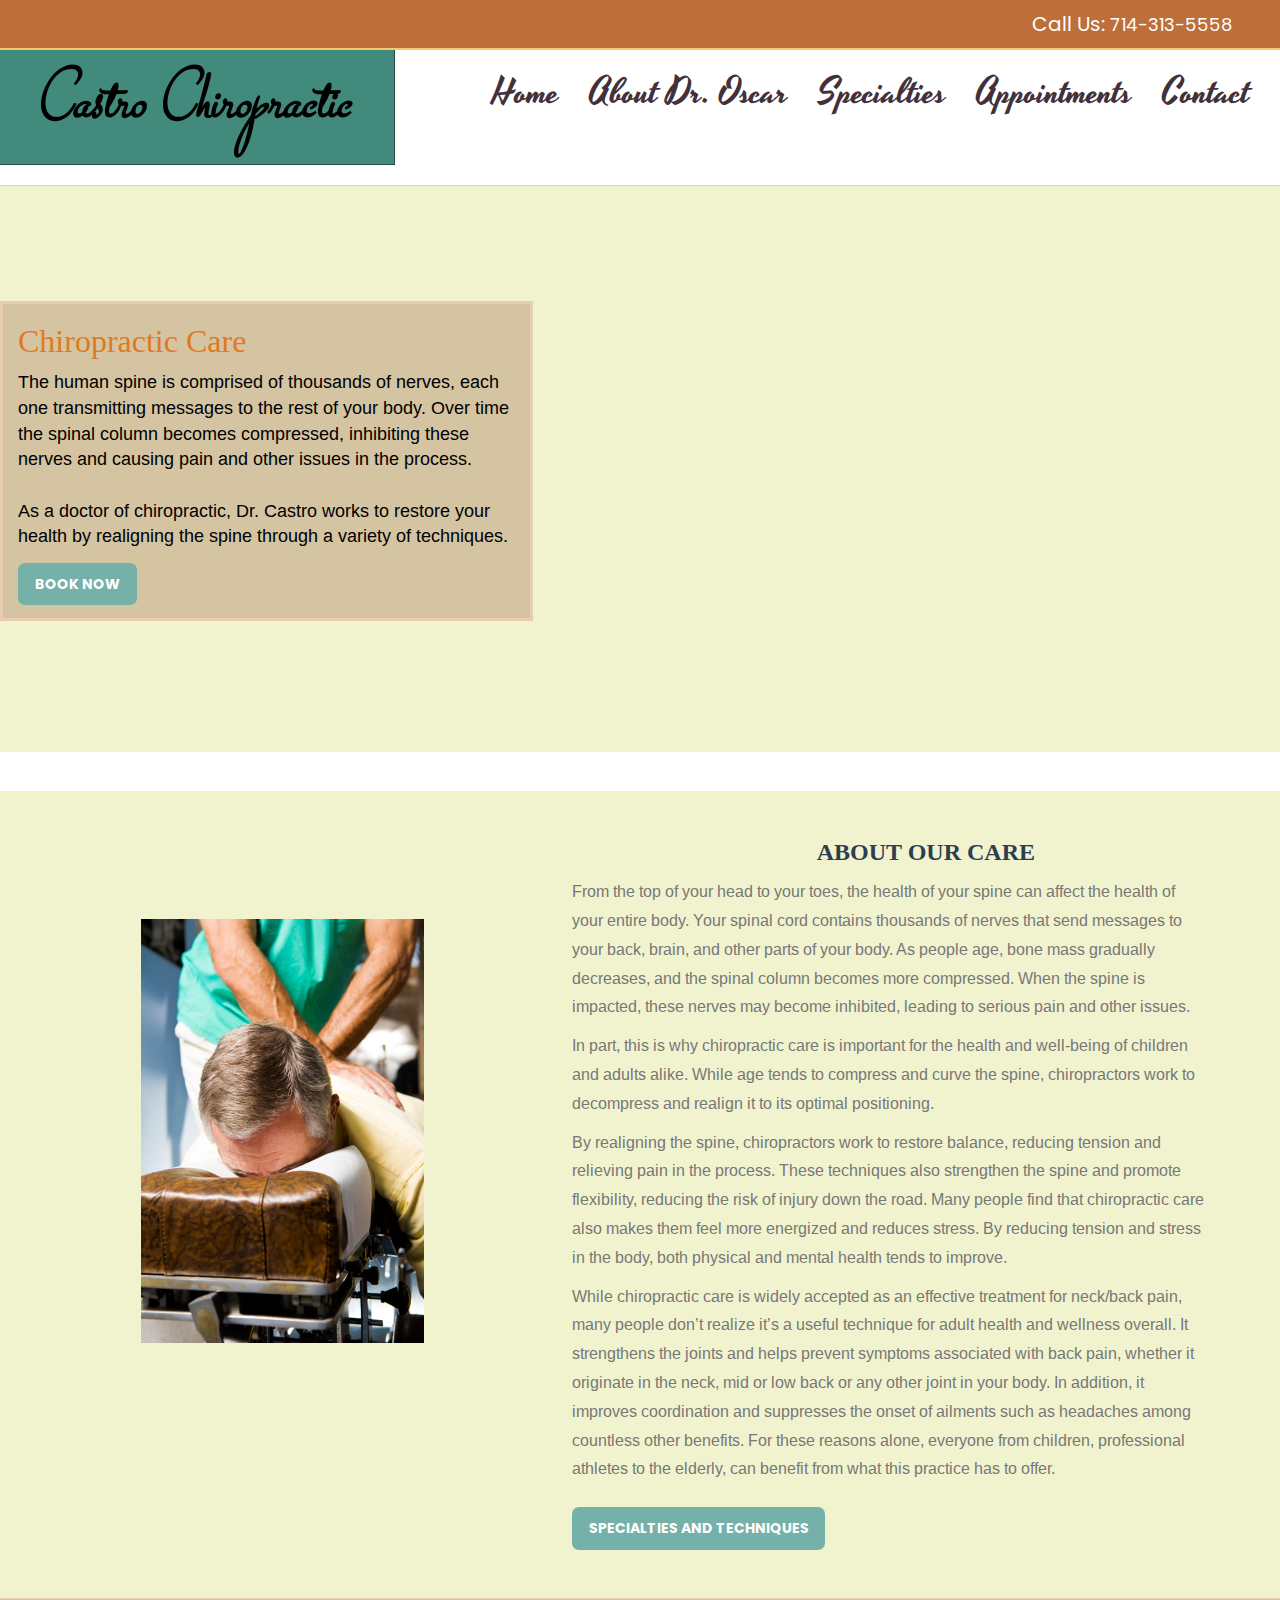
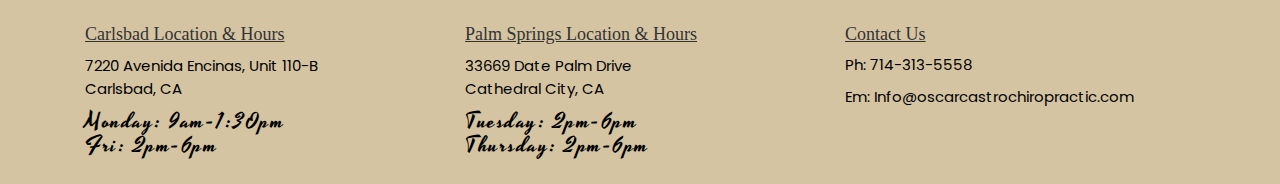
<file: chiroCode/index.html>
<!DOCTYPE html>
<html lang="en">
<head>
  <meta charset="UTF-8">
  <title>Castro Chiropractic</title>
  <!-- stylesheets -->
  <link rel="stylesheet" href="https://maxcdn.bootstrapcdn.com/bootstrap/3.3.7/css/bootstrap.min.css">
  <link href="assets/css/style.css" rel='stylesheet' type='text/css'>
  <link href="assets/css/customStyles.css" rel='stylesheet' type='text/css'>
  <!-- fonts -->
  <link href='http://fonts.googleapis.com/css?family=Arimo:400,700|Poppins|Michroma|Cherry+Cream+Soda|Stalemate|Yesteryear' rel='stylesheet' type='text/css'>
  <meta name="viewport" content="width=device-width, initial-scale=1.0">
</head>
<body>
    <nav class="navbar navbar-default navbar-fixed-top fixedNav">
        <p class="nav navbar-nav navbar-right navRight"> Call Us: <a href="tel:714-313-5558" title="Chiropractic Telephone Number" id="chiroPhone">714-313-5558</a></p>
    </nav>
    <!--start primary navbar-->
    <nav class="navbar navbar-default topNav homeNav">
      <div class="container-fluid">
        <!-- Brand and toggle get grouped for better mobile display -->
        <div class="navbar-header" id="logoBlock">
          <button type="button" class="navbar-toggle collapsed" id="hamburger" data-toggle="collapse" data-target="#bs-example-navbar-collapse-1" aria-expanded="false">
            <span class="sr-only">Toggle navigation</span>
            <span class="icon-bar"></span>
            <span class="icon-bar"></span>
            <span class="icon-bar"></span>
          </button>
          <p class="navbar-brand" id="customLogo" href="#">Castro Chiropractic</p>
        </div>
        <!-- Collect the nav links, forms, and other content for toggling -->
        <div class="collapse navbar-collapse" id="bs-example-navbar-collapse-1">
          <ul class="nav navbar-nav navbar-right" id="navList">
              <li id="one"><a href="index.html" class="navItems">Home</a></li>
              <li><a href="about.html" class="navItems">About Dr. Oscar</a></li>
              <li><a href="services.html" class="navItems">Specialties</a></li>
              <li><a href="appointments.html" class="navItems">Appointments</a></li>
              <li><a href="contact.html" class="navItems">Contact</a></li>
          </ul>
        </div><!-- /.navbar-collapse -->
      </div><!-- /.container-fluid -->
    </nav>
    <!-- main content -->
    <div class="jumbotron">
      <div class="container" id="chiroCareContainer">
          <div class="col-lg-5" id="chiroCareLabel">
            <h1 id="jumboHeader">Chiropractic Care</h1>
            <p id="mainContent">The human spine is comprised of thousands of nerves, each one transmitting messages to the rest of your body. Over time the spinal column becomes compressed, inhibiting these nerves and causing pain and other issues in the process.<br><br>As a doctor of chiropractic, Dr. Castro works to restore your health by realigning the spine through a variety of techniques.</p>
            <a class="caption-btn" href="appointments.html" id="scheduleBtn">Book Now</a>
          </div>
          <div class="col-lg-7 nopadding">
            <!-- iframe to go here -->
            <iframe id="oscarCastroMD" src="https://www.youtube.com/embed/Ykl5fb2HeoA" frameborder="0" allowfullscreen></iframe>
          </div>
        </div>
    </div>
    <div class="mid-grids">
      <div class="col-lg-5 gridImg">
        <img src="assets/images/image1.jpeg" alt="">
      </div>
      <div class="col-lg-7 mid-grid-right" id="careDiv">
        <h2 class="header">About Our Care</h2>
        <p>From the top of your head to your toes, the health of your spine can affect the health of your entire body. Your spinal cord contains thousands of nerves that send messages to your back, brain, and other parts of your body. As people age, bone mass gradually decreases, and the spinal column becomes more compressed. When the spine is impacted, these nerves may become inhibited, leading to serious pain and other issues.</p>
        <p>In part, this is why chiropractic care is important for the health and well-being of children and adults alike. While age tends to compress and curve the spine, chiropractors work to decompress and realign it to its optimal positioning.</p>
        <p>By realigning the spine, chiropractors work to restore balance, reducing tension and relieving pain in the process. These techniques also strengthen the spine and promote flexibility, reducing the risk of injury down the road. Many people find that chiropractic care also makes them feel more energized and reduces stress. By reducing tension and stress in the body, both physical and mental health tends to improve.</p>
        <p>While chiropractic care is widely accepted as an effective treatment for neck/back pain, many people don’t realize it’s a useful technique for adult health and wellness overall. It strengthens the joints and helps prevent symptoms associated with back pain, whether it originate in the neck, mid or low back or any other joint in your body. In addition, it improves coordination and suppresses the onset of ailments such as headaches among countless other benefits. For these reasons alone, everyone from children, professional athletes to the elderly, can benefit from what this practice has to offer.</p>
        <a class="about-btn" href="services.html" id="btn">Specialties and Techniques</a>
      </div>
      <div class="clearfix"> </div>
    </div>
    <!-- footer -->
    <div class="footer">
        <div class="container foot">
            <div class="col-lg-4 footerDiv">
              <h5>Carlsbad Location & Hours</h5>
              <a href="contact.html" class="location" title="Chiropractic Location - Carlsbad, CA">7220 Avenida Encinas, Unit 110-B<br>Carlsbad, CA</a><br>
              <h6>Monday: 9am-1:30pm <br>Fri: 2pm-6pm</h6>
            </div>
            <div class="col-lg-4 footerDiv">
              <h5>Palm Springs Location & Hours</h5>
              <a href="contact.html" class="location" title="Chiropractic Location - Carlsbad, CA">33669 Date Palm Drive<br>Cathedral City, CA</a><br>
              <h6>Tuesday: 2pm-6pm <br>Thursday: 2pm-6pm</h6>
            </div>
            <div class= "col-lg-4 footerDiv">
              <h5 class="contactDetails">Contact Us</h5>
              <p class="location">Ph: 714-313-5558</p>
              <p class="location" id="email">Em: Info@oscarcastrochiropractic.com</p>
              <p id="mobileEmail"><a class="location" href="contact.html">Email Us Here</a></p>
            </div>
        </div>    
    </div>
<script src="https://ajax.googleapis.com/ajax/libs/jquery/3.1.1/jquery.min.js"></script>
<script src="https://maxcdn.bootstrapcdn.com/bootstrap/3.3.7/js/bootstrap.min.js"></script>
</body>
</file>
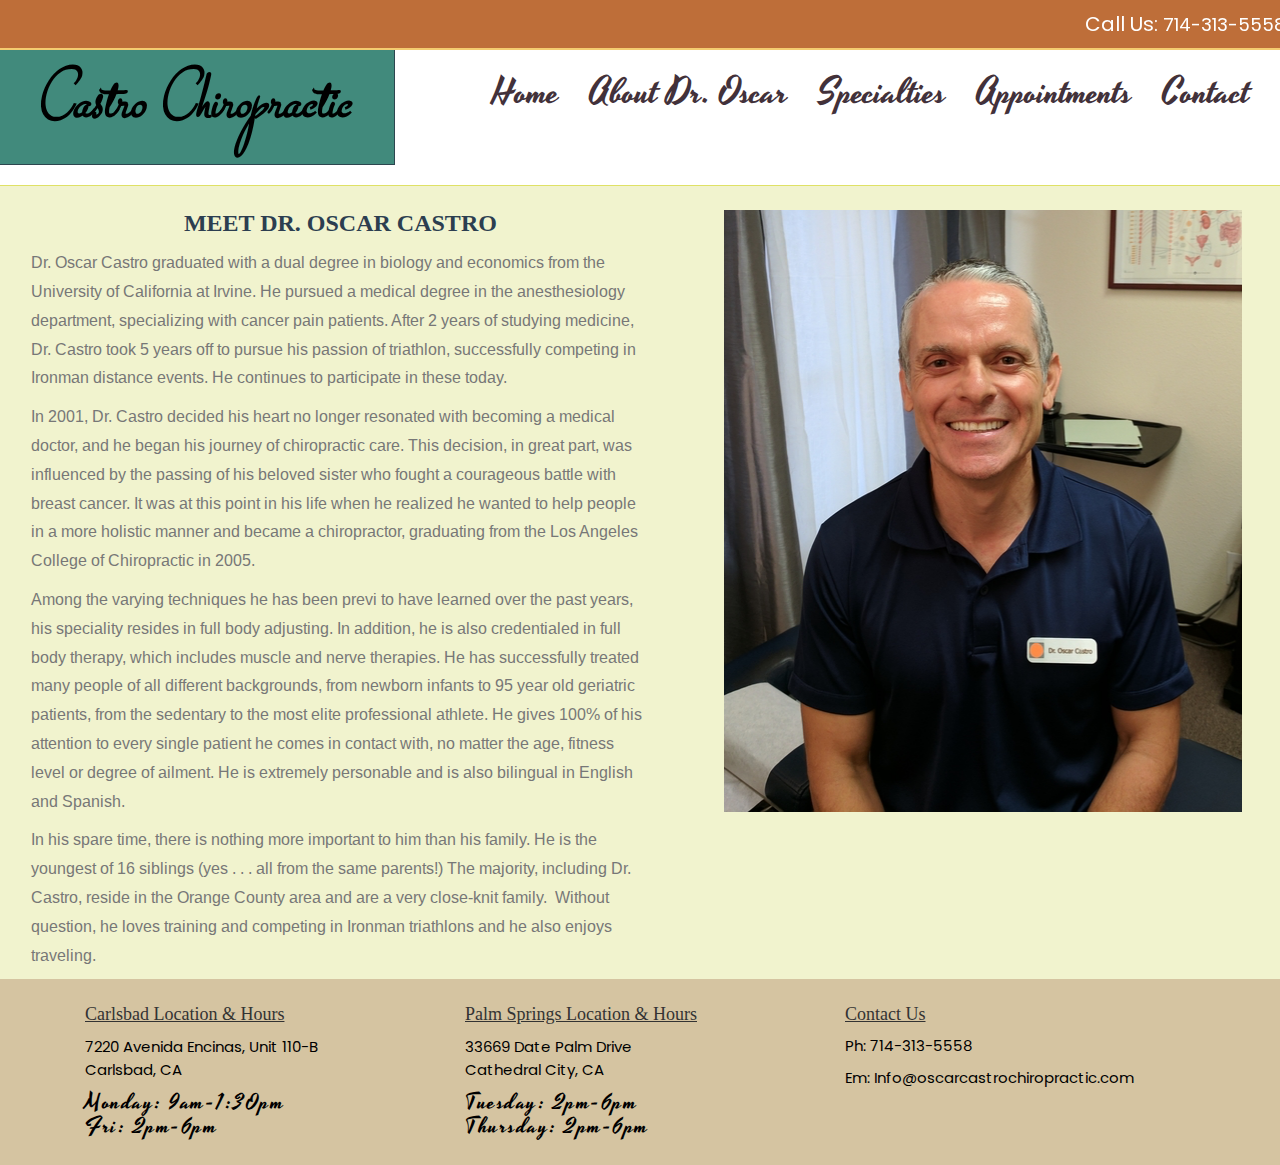
<file: chiroCode/about.html>
<!DOCTYPE html>
<html lang="en">
<head>
	<meta charset="UTF-8">
	<title>Castro Chiropractic</title>
	<!-- stylesheets -->
	<link href="assets/css/bootstrap.css" rel='stylesheet' type='text/css'>
	<link href="assets/css/style.css" rel='stylesheet' type='text/css'>
	<link href="assets/css/customStyles.css" rel='stylesheet' type='text/css'>
	<!-- fonts -->
	<link href='http://fonts.googleapis.com/css?family=Arimo:400,700|Poppins|Michroma|Cherry+Cream+Soda|Stalemate|Yesteryear' rel='stylesheet' type='text/css'>
	<meta name="viewport" content="width=device-width, initial-scale=1">
</head>
<body>
	<nav class="navbar navbar-default navbar-fixed-top fixedNav">
	    <p class="nav navbar-nav navbar-right navRight"> Call Us: <a href="tel:714-313-5558" title="Chiropractic Telephone Number" id="chiroPhone">714-313-5558</a></p>
	</nav>
	<!--start primary navbar-->
	<nav class="navbar navbar-default topNav homeNav">
	  <div class="container-fluid">
	    <!-- Brand and toggle get grouped for better mobile display -->
	    <div class="navbar-header" id="logoBlock">
	      <button type="button" class="navbar-toggle collapsed" data-toggle="collapse" data-target="#bs-example-navbar-collapse-1" aria-expanded="false">
	        <span class="sr-only">Toggle navigation</span>
	        <span class="icon-bar"></span>
	        <span class="icon-bar"></span>
	        <span class="icon-bar"></span>
	      </button>
	      <h3 class="navbar-brand" id="customLogo" href="#">Castro Chiropractic</h3>
	    </div>
	    <!-- Collect the nav links, forms, and other content for toggling -->
	    <div class="collapse navbar-collapse" id="bs-example-navbar-collapse-1">
	      <ul class="nav navbar-nav navbar-right" id="navList">
              <li><a href="index.html" class="navItems">Home</a></li>
              <li><a href="about.html" class="navItems">About Dr. Oscar</a></li>
              <li><a href="services.html" class="navItems">Specialties</a></li>
              <li><a href="appointments.html" class="navItems">Appointments</a></li>
              <li><a href="contact.html" class="navItems">Contact</a></li>
          </ul>
	    </div><!-- /.navbar-collapse -->
	  </div><!-- /.container-fluid -->
	</nav>
	<!-- main content -->
	<div class="about">
		<div class="container" id="aboutContainer">
			<div class="about-grids">
				<div class="col-md-7 about-left" id="castroBio">
					<h1 class="header">Meet Dr. Oscar Castro</h1>
					<img class="col-md-3" id="mobilePic" src="assets/images/oscarcastromdMobile.png" alt="oscarcastro">
					<p>Dr. Oscar Castro graduated with a dual degree in biology and economics from the University of California at Irvine. He pursued a medical degree in the anesthesiology department, specializing with cancer pain patients. After 2 years of studying medicine, Dr. Castro took 5 years off to pursue his passion of triathlon, successfully competing in Ironman distance events. He continues to participate in these today.</p>
					<p>In 2001, Dr. Castro decided his heart no longer resonated with becoming a medical doctor, and he began his journey of chiropractic care. This decision, in great part, was influenced by the passing of his beloved sister who fought a courageous battle with breast cancer. It was at this point in his life when he realized he wanted to help people in a more holistic manner and became a chiropractor, graduating from the Los Angeles College of Chiropractic in 2005.</p>
					<p>Among the varying techniques he has been previ to have learned over the past years, his speciality resides in full body adjusting. In addition, he is also credentialed in full body therapy, which includes muscle and nerve therapies. He has successfully treated many people of all different backgrounds, from newborn infants to 95 year old geriatric patients, from the sedentary to the most elite professional athlete. He gives 100% of his attention to every single patient he comes in contact with, no matter the age, fitness level or degree of ailment. He is extremely personable and is also bilingual in English and Spanish.</p>
					<p>In his spare time, there is nothing more important to him than his family. He is the youngest of 16 siblings (yes . . . all from the same parents!) The majority, including Dr. Castro, reside in the Orange County area and are a very close-knit family.  Without question, he loves training and competing in Ironman triathlons and he also enjoys traveling.</p>
				</div>
				<div class="col-md-5 about-left" id="portraitBlock">
				</div>
			</div>
		</div>
	</div>
	<!-- footer -->
	<div class="footer">
	        <div class="container foot">
	            <div class="col-lg-4 footerDiv">
              		<h5>Carlsbad Location & Hours</h5>
              		<a href="contact.html" class="location" title="Chiropractic Location - Carlsbad, CA">7220 Avenida Encinas, Unit 110-B<br>Carlsbad, CA</a><br>
              		<h6>Monday: 9am-1:30pm <br>Fri: 2pm-6pm</h6>
            	</div>
            	<div class="col-lg-4 footerDiv">
              		<h5>Palm Springs Location & Hours</h5>
              		<a href="contact.html" class="location" title="Chiropractic Location - Carlsbad, CA">33669 Date Palm Drive<br>Cathedral City, CA</a><br>
              		<h6>Tuesday: 2pm-6pm <br>Thursday: 2pm-6pm</h6>
            	</div>
	            <div class= "col-lg-4 footerDiv">
              <h5 class="contactDetails">Contact Us</h5>
              <p class="location">Ph: 714-313-5558</p>
              <p class="location" id="email">Em: Info@oscarcastrochiropractic.com</p>
              <p id="mobileEmail"><a class="location" href="contact.html">Email Us Here</a></p>
            </div>
	        </div>    
	    </div>
	<!-- scripts -->
	<script src="https://ajax.googleapis.com/ajax/libs/jquery/3.1.1/jquery.min.js"></script>
	<script src="https://maxcdn.bootstrapcdn.com/bootstrap/3.3.7/js/bootstrap.min.js"></script>
</body>
</html>
</file>
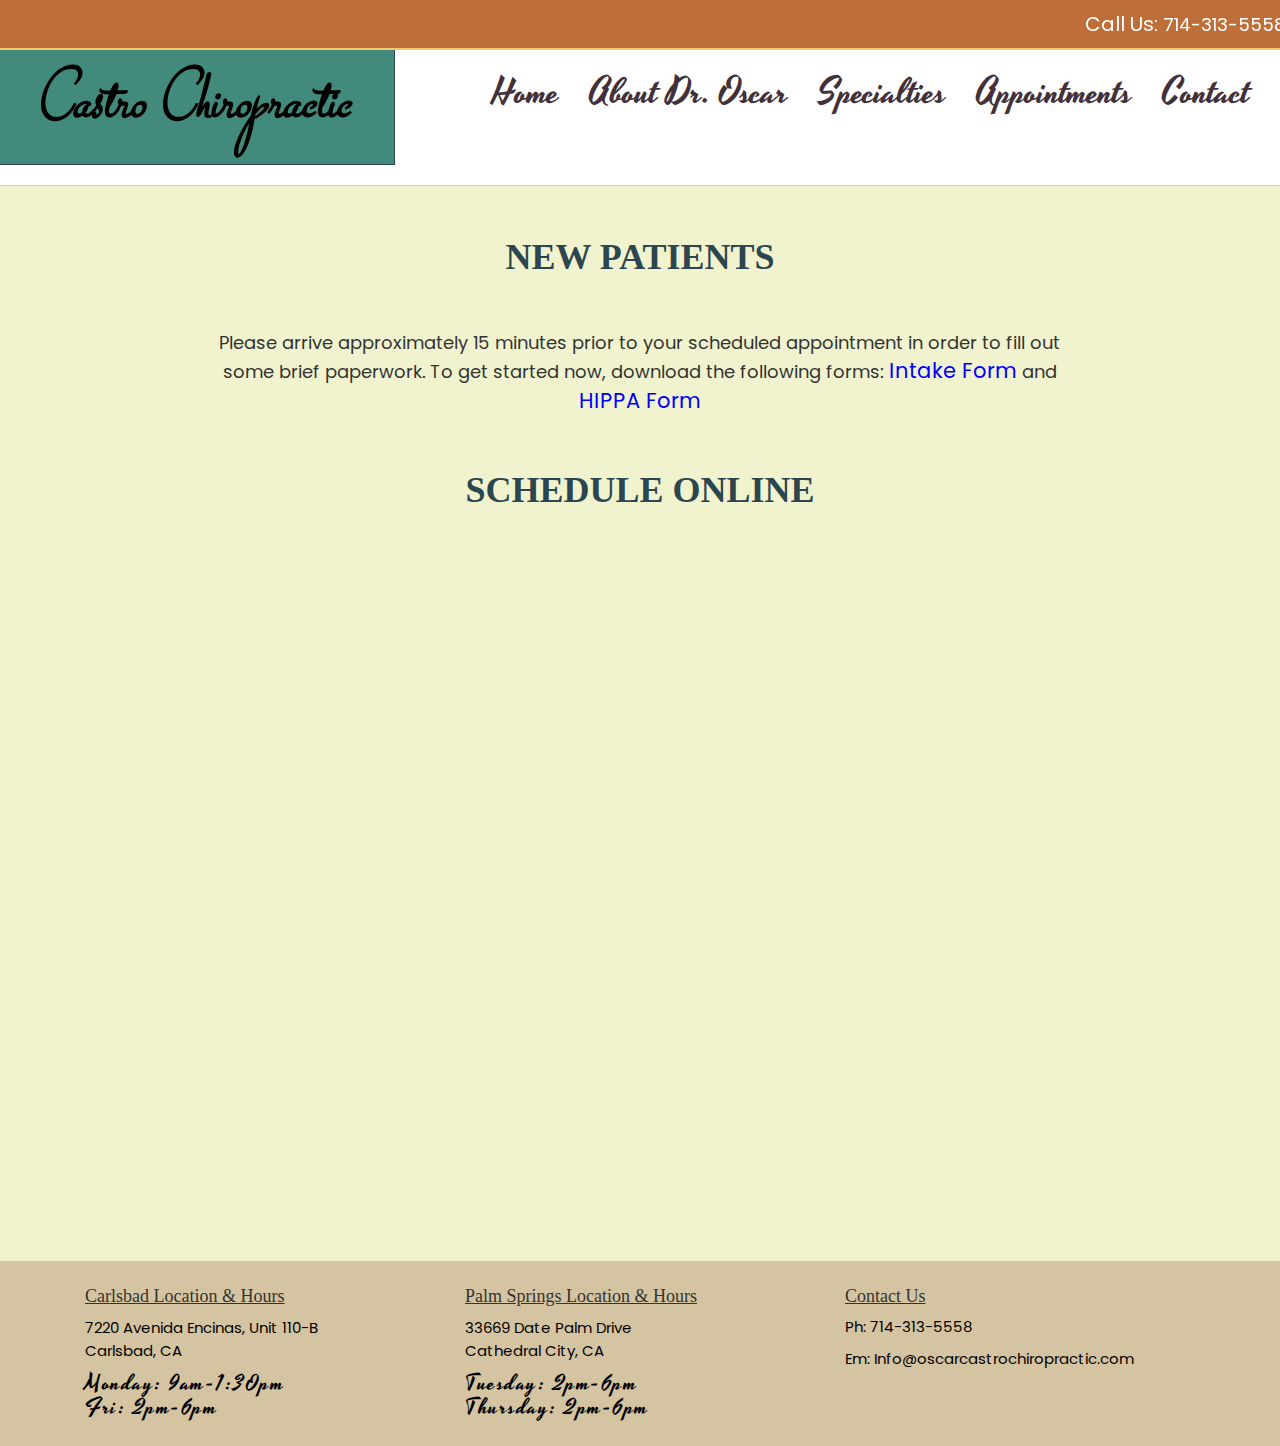
<file: chiroCode/appointments.html>
<!DOCTYPE html>
<html lang="en">
<head>
    <meta charset="UTF-8">
    <title>Castro Chiropractic</title>
    <!-- stylesheets -->
    <link href="assets/css/bootstrap.css" rel='stylesheet' type='text/css'>
    <link href="assets/css/style.css" rel='stylesheet' type='text/css'>
    <link href="assets/css/customStyles.css" rel='stylesheet' type='text/css'>
    <!-- fonts -->
    <link href='http://fonts.googleapis.com/css?family=Arimo:400,700|Poppins|Michroma|Cherry+Cream+Soda|Stalemate|Yesteryear' rel='stylesheet' type='text/css'>
    <meta name="viewport" content="width=device-width, initial-scale=1">
</head>
<body>
    <nav class="navbar navbar-default navbar-fixed-top fixedNav">
        <p class="nav navbar-nav navbar-right navRight"> Call Us: <a href="tel:714-313-5558" title="Chiropractic Telephone Number" id="chiroPhone">714-313-5558</a></p>
    </nav>
    <!--start primary navbar-->
    <nav class="navbar navbar-default topNav homeNav">
      <div class="container-fluid">
        <!-- Brand and toggle get grouped for better mobile display -->
        <div class="navbar-header" id="logoBlock">
          <button type="button" class="navbar-toggle collapsed" data-toggle="collapse" data-target="#bs-example-navbar-collapse-1" aria-expanded="false">
            <span class="sr-only">Toggle navigation</span>
            <span class="icon-bar"></span>
            <span class="icon-bar"></span>
            <span class="icon-bar"></span>
          </button>
          <h3 class="navbar-brand" id="customLogo" href="#">Castro Chiropractic</h3>
        </div>
        <!-- Collect the nav links, forms, and other content for toggling -->
        <div class="collapse navbar-collapse" id="bs-example-navbar-collapse-1">
          <ul class="nav navbar-nav navbar-right" id="navList">
              <li><a href="index.html" class="navItems">Home</a></li>
              <li><a href="about.html" class="navItems">About Dr. Oscar</a></li>
              <li><a href="services.html" class="navItems">Specialties</a></li>
              <li><a href="appointments.html" class="navItems">Appointments</a></li>
              <li><a href="contact.html" class="navItems">Contact</a></li>
          </ul>
        </div><!-- /.navbar-collapse -->
      </div><!-- /.container-fluid -->
    </nav>
    <!-- Content -->
    <div id="schedulingContent">
    <div class="row">
        <h1 class="header">NEW PATIENTS</h1>
        <!-- <p>New patients: please arrive approximately 15 minutes prior to your scheduled appointment in order to fill out some brief paperwork. To get started, download the forms below.</p> -->
        <p class="col-lg-8 col-lg-offset-2" id="patientForms">Please arrive approximately 15 minutes prior to your scheduled appointment in order to fill out some brief paperwork. To get started now, download the following forms:
        <a class="forms" href="assets/forms/intakeForm.pdf" download><span>Intake Form</span></a> and 
        <a class="forms" href="assets/forms/hippaForm.pdf" download><span>HIPPA Form</span></a></p>
    </div>
    <div class="container">
        <h1 class="header">SCHEDULE ONLINE</h1>
        <div class="col-lg-10 col-lg-offset-1" id="content">
            <iframe src="https://evolvesportschiropractic.acuityscheduling.com/" width="100%" height="698" frameborder="0" style="max-height: 1000; overflow:hidden; height: 698px !important;"></iframe>
        </div>
    </div>
    </div>
    <!-- footer -->
    <div class="footer">
            <div class="container foot">
                <div class="col-lg-4 footerDiv">
                    <h5>Carlsbad Location & Hours</h5>
                    <a href="contact.html" class="location" title="Chiropractic Location - Carlsbad, CA">7220 Avenida Encinas, Unit 110-B<br>Carlsbad, CA</a><br>
                    <h6>Monday: 9am-1:30pm <br>Fri: 2pm-6pm</h6>
                </div>
                <div class="col-lg-4 footerDiv">
                    <h5>Palm Springs Location & Hours</h5>
                    <a href="contact.html" class="location" title="Chiropractic Location - Carlsbad, CA">33669 Date Palm Drive<br>Cathedral City, CA</a><br>
                    <h6>Tuesday: 2pm-6pm <br>Thursday: 2pm-6pm</h6>
                </div>
                <div class= "col-lg-4 footerDiv">
                    <h5 class="contactDetails">Contact Us</h5>
                    <p class="location">Ph: 714-313-5558</p>
                    <p class="location" id="email">Em: Info@oscarcastrochiropractic.com</p>
                    <p id="mobileEmail"><a class="location" href="contact.html">Email Us Here</a></p>
                </div>
            </div>    
        </div>
    <!-- scripts -->
    <script src="https://ajax.googleapis.com/ajax/libs/jquery/3.1.1/jquery.min.js"></script>
    <script src="https://maxcdn.bootstrapcdn.com/bootstrap/3.3.7/js/bootstrap.min.js"></script>
</body>
</html>
</file>
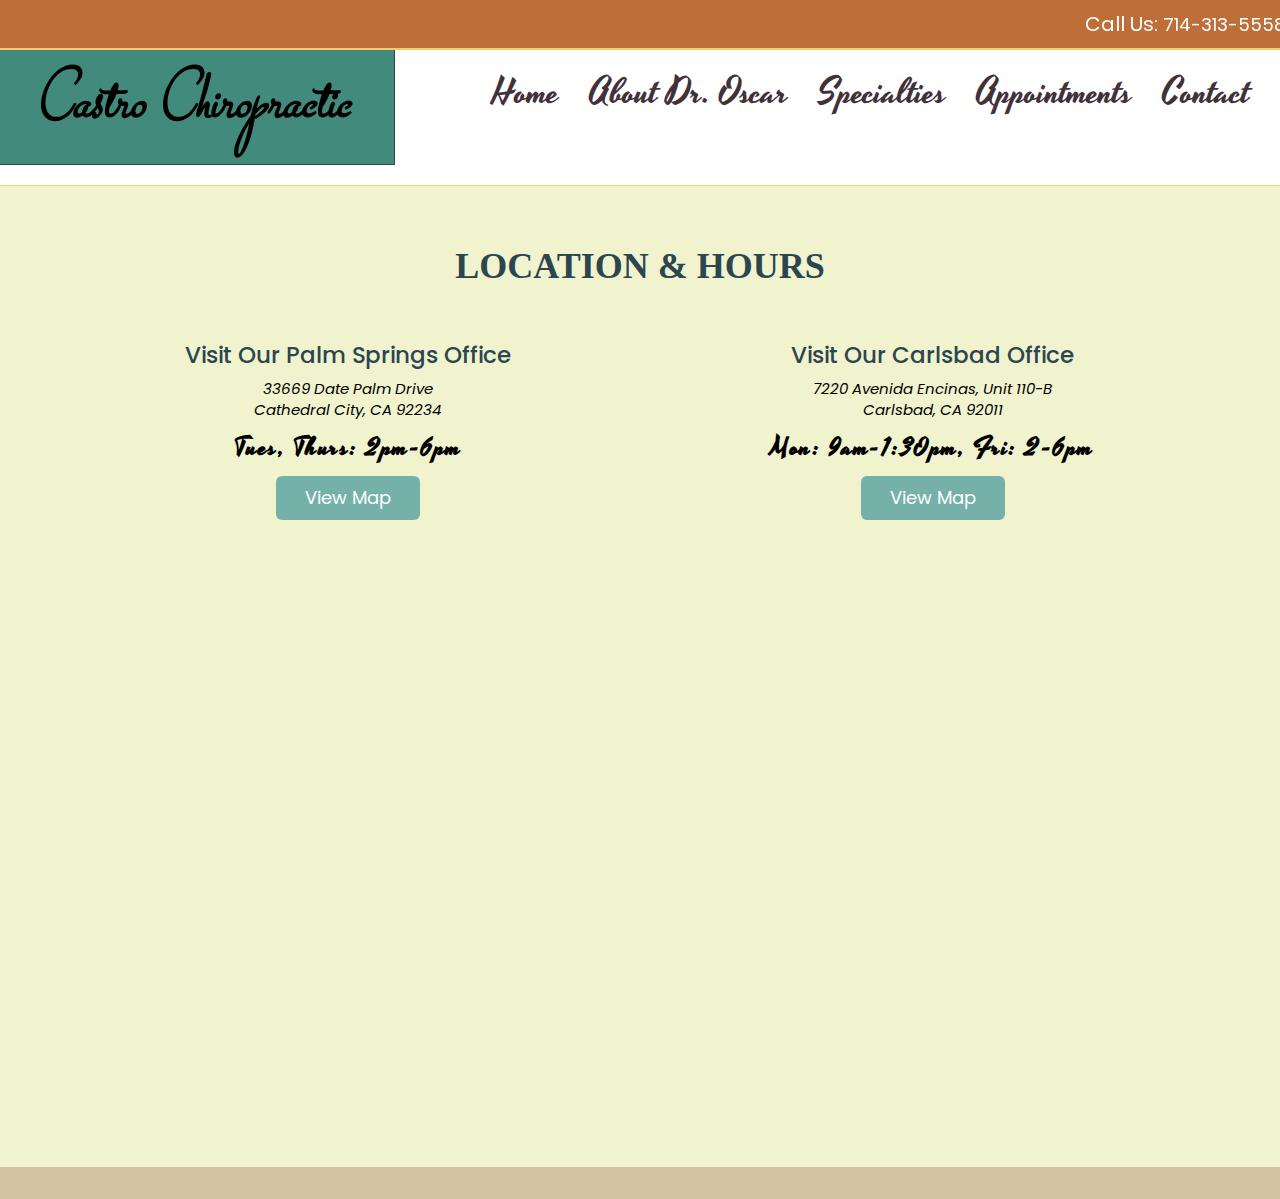
<file: chiroCode/contact.html>
<!DOCTYPE html>
<html lang="en">
<head>
    <meta charset="UTF-8">
    <title>Castro Chiropractic</title>
    <!-- stylesheets -->
    <link href="assets/css/bootstrap.css" rel='stylesheet' type='text/css'>
    <link href="assets/css/style.css" rel='stylesheet' type='text/css'>
    <link href="assets/css/customStyles.css" rel='stylesheet' type='text/css'>
    <!-- fonts -->
    <link href='http://fonts.googleapis.com/css?family=Arimo:400,700|Poppins|Michroma|Cherry+Cream+Soda|Stalemate|Yesteryear' rel='stylesheet' type='text/css'>
    <meta name="viewport" content="width=device-width, initial-scale=1">
</head>
<body>
    <nav class="navbar navbar-default navbar-fixed-top fixedNav">
        <p class="nav navbar-nav navbar-right navRight"> Call Us: <a href="tel:714-313-5558" title="Chiropractic Telephone Number" id="chiroPhone">714-313-5558</a></p>
    </nav>
    <!--start primary navbar-->
    <nav class="navbar navbar-default topNav homeNav">
      <div class="container-fluid">
        <!-- Brand and toggle get grouped for better mobile display -->
        <div class="navbar-header" id="logoBlock">
          <button type="button" class="navbar-toggle collapsed" data-toggle="collapse" data-target="#bs-example-navbar-collapse-1" aria-expanded="false">
            <span class="sr-only">Toggle navigation</span>
            <span class="icon-bar"></span>
            <span class="icon-bar"></span>
            <span class="icon-bar"></span>
          </button>
          <h3 class="navbar-brand" id="customLogo" href="#">Castro Chiropractic</h3>
        </div>
        <!-- Collect the nav links, forms, and other content for toggling -->
        <div class="collapse navbar-collapse" id="bs-example-navbar-collapse-1">
          <ul class="nav navbar-nav navbar-right" id="navList">
              <li><a href="index.html" class="navItems">Home</a></li>
              <li><a href="about.html" class="navItems">About Dr. Oscar</a></li>
              <li><a href="services.html" class="navItems">Specialties</a></li>
              <li><a href="appointments.html" class="navItems">Appointments</a></li>
              <li><a href="contact.html" class="navItems">Contact</a></li>
          </ul>
        </div><!-- /.navbar-collapse -->
      </div><!-- /.container-fluid -->
    </nav>
    <!-- main content -->
    <div class="contact">
        <div class="container" id="contactContainer">
            <div class="col-lg-12">
                <h1 class="header">LOCATION & HOURS</h1>
            </div>        
            <div class="col-lg-4 col-lg-offset-1 location">
                <h4 class="subHeader">Visit Our Palm Springs Office</h4>
                <p class="addressInfo">33669 Date Palm Drive<br>Cathedral City, CA 92234</p>
                <p class="addressInfo hours">Tues, Thurs: 2pm-6pm</p>
                <p class="btn btn-primary btn-lg maps" id="palmSpringsOffice">View Map</p>
            </div>
            <div class="col-lg-4 col-lg-offset-2 location" id="locationDiv">
                <h4 class="subHeader">Visit Our Carlsbad Office</h4>
                <p class="addressInfo">7220 Avenida Encinas, Unit 110-B<br>Carlsbad, CA 92011</p>
                <p class="addressInfo hours">Mon: 9am-1:30pm, Fri: 2-6pm</p>
                <p class="btn btn-primary btn-lg maps" id="sanDiegoOffice">View Map</p>
            </div>
            <!--- contact-grids -->        
            <div class="contact-grids">
                <div class="contact-map">
                <iframe id="carlsbadMap" src="https://www.google.com/maps/embed?pb=!1m18!1m12!1m3!1d3342.3534390462573!2d-117.3112502501402!3d33.09979078078173!2m3!1f0!2f0!3f0!3m2!1i1024!2i768!4f13.1!3m3!1m2!1s0x80dc732b81c2e805%3A0x8ffcd26c22db52bd!2s7220+Avenida+Encinas+%23110%2C+Carlsbad%2C+CA+92011!5e0!3m2!1sen!2sus!4v1492180890802" width="600" height="450" frameborder="0" style="border:0" allowfullscreen></iframe>
                <iframe id="palmSpringsMap" src="https://www.google.com/maps/embed?pb=!1m18!1m12!1m3!1d3315.328888059153!2d-116.46065865012663!3d33.803824780579404!2m3!1f0!2f0!3f0!3m2!1i1024!2i768!4f13.1!3m3!1m2!1s0x80db1d2f71e0a657%3A0x2f2ceaa35eadf2a0!2s33669+Date+Palm+Dr%2C+Cathedral+City%2C+CA+92234!5e0!3m2!1sen!2sus!4v1492181556201" width="600" height="450" frameborder="0" style="border:0" allowfullscreen></iframe>
                </div>
                  <iframe id="JotFormIFrame-71155296140149" onload="window.parent.scrollTo(0,0)" allowtransparency="true" src="https://form.jotform.us/71155296140149" frameborder="0" style="width:100%; height:0px; border:none;" scrolling="no"> </iframe> <script type="text/javascript"> var ifr = document.getElementById("JotFormIFrame-71155296140149"); if(window.location.href && window.location.href.indexOf("?") > -1) { var get = window.location.href.substr(window.location.href.indexOf("?") + 1); if(ifr && get.length > 0) { var src = ifr.src; src = src.indexOf("?") > -1 ? src + "&" + get : src + "?" + get; ifr.src = src; } } window.handleIFrameMessage = function(e) { var args = e.data.split(":"); if (args.length > 2) { iframe = document.getElementById("JotFormIFrame-" + args[2]); } else { iframe = document.getElementById("JotFormIFrame"); } if (!iframe) return; switch (args[0]) { case "scrollIntoView": iframe.scrollIntoView(); break; case "setHeight": iframe.style.height = args[1] + "px"; break; case "collapseErrorPage": if (iframe.clientHeight > window.innerHeight) { iframe.style.height = window.innerHeight + "px"; } break; case "reloadPage": window.location.reload(); break; } var isJotForm = (e.origin.indexOf("jotform") > -1) ? true : false; if(isJotForm && "contentWindow" in iframe && "postMessage" in iframe.contentWindow) { var urls = {"docurl":encodeURIComponent(document.URL),"referrer":encodeURIComponent(document.referrer)}; iframe.contentWindow.postMessage(JSON.stringify({"type":"urls","value":urls}), "*"); } }; if (window.addEventListener) { window.addEventListener("message", handleIFrameMessage, false); } else if (window.attachEvent) { window.attachEvent("onmessage", handleIFrameMessage); } </script>
            </div>
        </div>
    </div>
    <!-- footer -->
    <div class="footer">
        <div class="container">
            
        </div>
    </div>
    <!-- scripts -->
    <script src="https://ajax.googleapis.com/ajax/libs/jquery/3.1.1/jquery.min.js"></script>
        <script src="https://maxcdn.bootstrapcdn.com/bootstrap/3.3.7/js/bootstrap.min.js"></script>
    <script src="assets/js/chiro.js"></script>
</body>
</html>
</file>
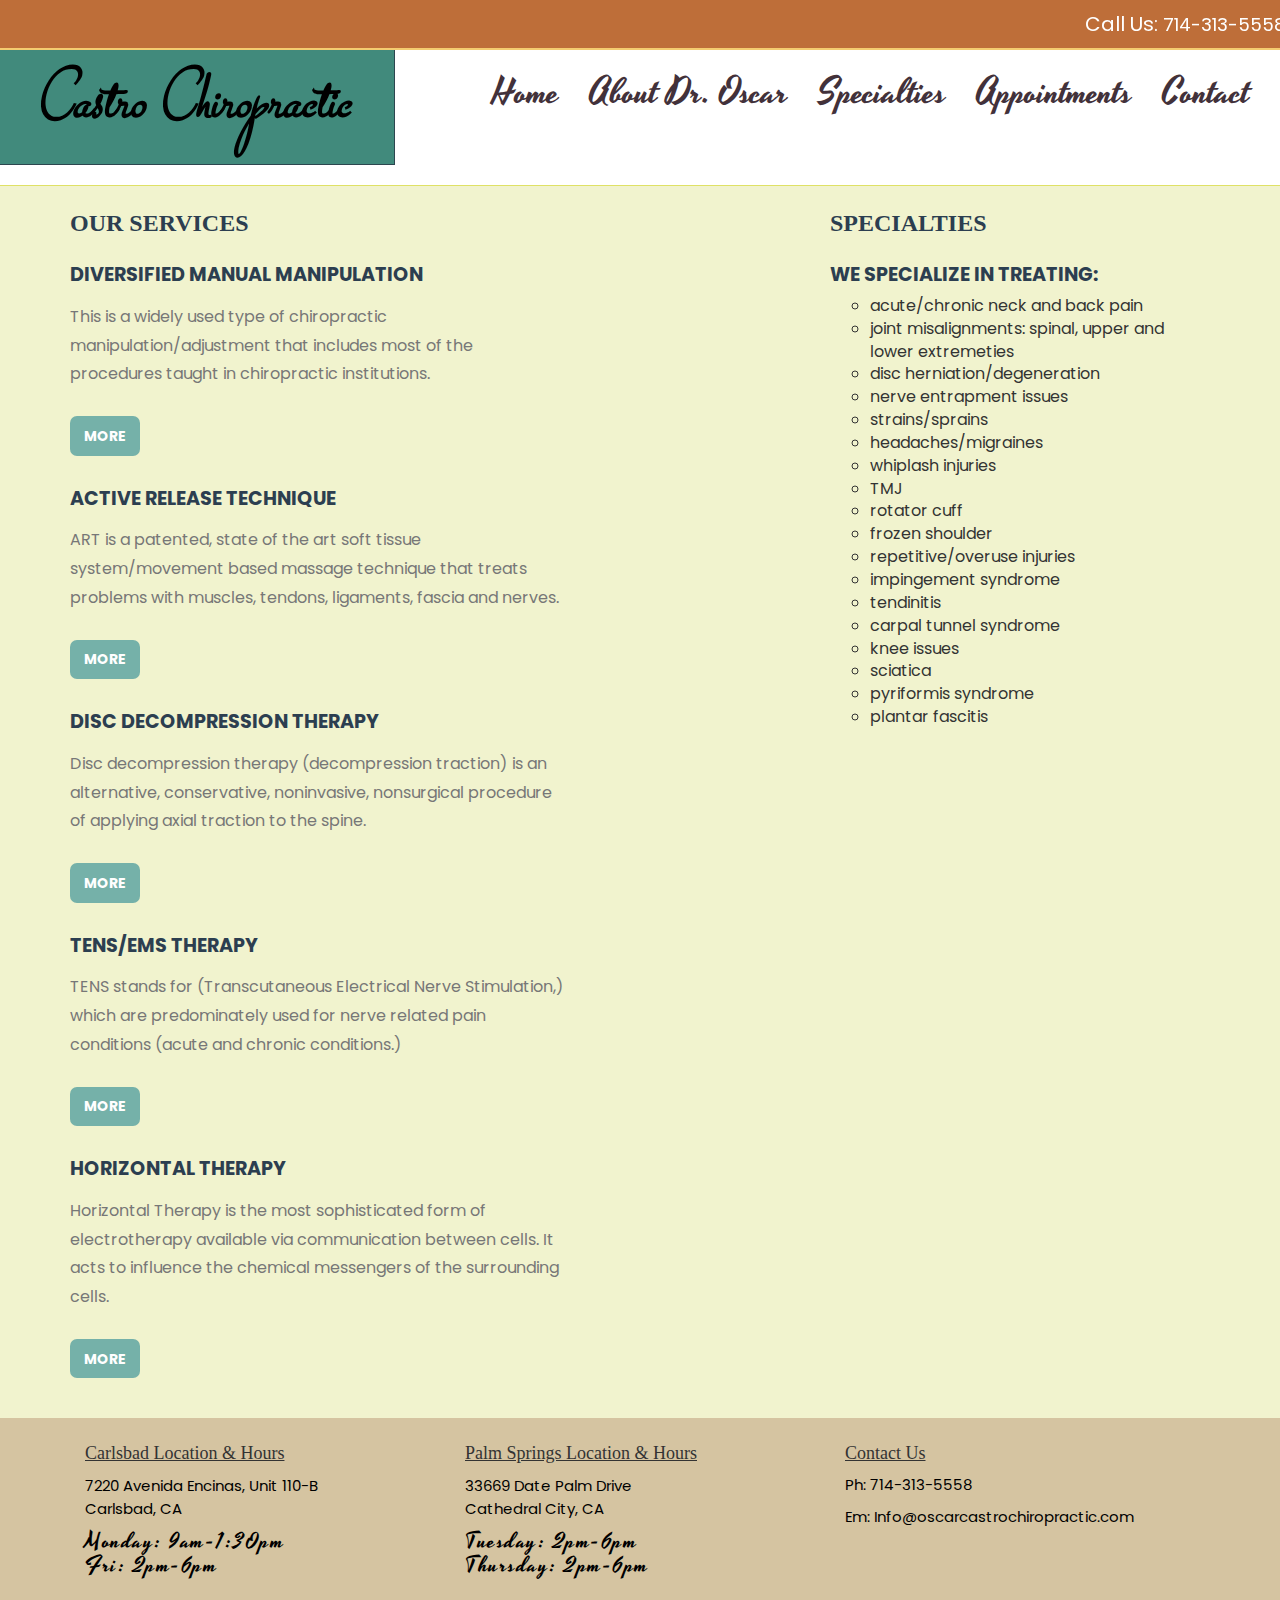
<file: chiroCode/services.html>
<!DOCTYPE html>
<html lang="en">
<head>
	<meta charset="UTF-8">
	<title>Castro Chiropractic</title>
	<!-- stylesheets -->
	<link href="assets/css/bootstrap.css" rel='stylesheet' type='text/css'>
	<link href="assets/css/style.css" rel='stylesheet' type='text/css'>
	<link href="assets/css/customStyles.css" rel='stylesheet' type='text/css'>
	<!-- fonts -->
	<link href='http://fonts.googleapis.com/css?family=Arimo:400,700|Poppins|Michroma|Cherry+Cream+Soda|Stalemate|Yesteryear' rel='stylesheet' type='text/css'>
	<meta name="viewport" content="width=device-width, initial-scale=1.0">
</head>
<body>
	<nav class="navbar navbar-default navbar-fixed-top fixedNav">
        <p class="nav navbar-nav navbar-right navRight" id="test1"> Call Us: <a href="tel:714-313-5558" title="Chiropractic Telephone Number" id="chiroPhone">714-313-5558</a></p>
    </nav>
	<!--start primary navbar-->
	<nav class="navbar navbar-default topNav homeNav">
	  <div class="container-fluid">
	    <!-- Brand and toggle get grouped for better mobile display -->
	    <div class="navbar-header" id="logoBlock">
	      <button type="button" class="navbar-toggle collapsed" data-toggle="collapse" data-target="#bs-example-navbar-collapse-1" aria-expanded="false">
	        <span class="sr-only">Toggle navigation</span>
	        <span class="icon-bar"></span>
	        <span class="icon-bar"></span>
	        <span class="icon-bar"></span>
	      </button>
	      <h3 class="navbar-brand" id="customLogo" href="#">Castro Chiropractic</h3>
	    </div>
	    <!-- Collect the nav links, forms, and other content for toggling -->
	    <div class="collapse navbar-collapse" id="bs-example-navbar-collapse-1">
	      <ul class="nav navbar-nav navbar-right" id="navList">
              <li><a href="index.html" class="navItems">Home</a></li>
              <li><a href="about.html" class="navItems">About Dr. Oscar</a></li>
              <li><a href="services.html" class="navItems">Specialties</a></li>
              <li><a href="appointments.html" class="navItems">Appointments</a></li>
              <li><a href="contact.html" class="navItems">Contact</a></li>
          </ul>
	    </div><!-- /.navbar-collapse -->
	  </div><!-- /.container-fluid -->
	</nav>
	<!-- main content -->
	<!-- Services -->
	<div class="services">
		<div class="container">
			<div class="services-grids">
				<div class="col-md-8 services-left">
					<h1 class="header treatmentHeaders">Our Services</h1>
					<div class="services-left-grids">
						<div class="col-md-8 services-left-grid">
							<h3 class="specialty" id="diverse">Diversified Manual Manipulation</h3>
							<p>This is a widely used type of chiropractic manipulation/adjustment that includes most of the procedures taught in chiropractic institutions.</p>
							<a class="more-btn" href="#" data-toggle="modal" data-target="#sampleModal" id="btn">More</a>
							<!-- start modal -->
							<div class="modal fade" id="sampleModal">
							  <div class="modal-dialog" role="document">
							    <div class="modal-content">
							      <div class="modal-header">
							        <h5 class="modal-title">Diversified Manual Manipulation</h5>
							      </div>
							      <div class="modal-body">
							        <p>This is a widely used type of chiropractic manipulation/adjustment that includes most of the procedures taught in chiropractic institutions. This technique is the most commonly used of all chiropractic techniques and is the one probably most familiar to patients. The Diversified manipulation/adjustment entails a high velocity, low-amplitude thrust delivered by hand and possibly with assistance from a table or block. This usually results in a cavitation of a joint (quick, shallow thrusts that cause the popping noise often associated with a chiropractic manipulation/adjustment). As the name implies, the Diversified Technique can be used to treat many of the joints in the body and is the primary technique used by the doctor in the office.</p>
							      </div>
							      <div class="modal-footer">
							        <button type="button" class="btn btn-secondary" data-dismiss="modal">Close</button>
							      </div>
							    </div>
							  </div>
							</div>
						</div>
						<!-- <div class="col-md-2 services-left-grid">
							<img src="assets/images/image1.jpeg" alt="">
						</div> -->
						<div class="col-md-8 services-left-grid">
							<h3 class="specialty" id="art">Active Release Technique</h3>
							<p>ART is a patented, state of the art soft tissue system/movement based massage technique that treats problems with muscles, tendons, ligaments, fascia and nerves.</p>
							<a class="more-btn" href="#" data-toggle="modal" data-target="#sampleModal2" id="btn">More</a>
							<!-- start modal -->
							<div class="modal fade" id="sampleModal2">
							  <div class="modal-dialog" role="document">
							    <div class="modal-content">
							      <div class="modal-header">
							        <h5 class="modal-title">Active Release Technique</h5>
							      </div>
							      <div class="modal-body">
							        <p>ART is a patented, state of the art soft tissue system/movement based massage technique that treats problems with muscles, tendons, ligaments, fascia and nerves. Headaches, back pain, carpal tunnel syndrome, shin splints, shoulder pain, sciatica, plantar fasciitis, knee problems, and tennis elbow are just a few of the many conditions that can be resolved quickly and permanently with ART. What separates ART treatment from conventional massage or muscle work, is the precise directed tension and the very specific movement to ensure the smooth movement of tissue, the directed breaking up of scar tissue and the ability restore function with minimal treatment time. These conditions all have one important thing in common: they are often a result of overused muscles.</p>
							        <p>How do overuse conditions occur? Over-used muscles (and other soft tissues) change in three important ways:</br>
							        	<ul>
							        		<li>acute conditions (pulls, tears, collisions, etc)</li>
							        		<li>accumulation of small tears (micro-trauma)</li>
							        		<li>not getting enough oxygen (hypoxia)</li>
							        	</ul>
							        </p>
							        <p>Each of these factors can cause your body to produce tough, dense scar tissue in the affected area. This scar tissue binds up and ties down tissues that need to move freely. As scar tissue builds up, muscles become shorter and weaker, tension on tendons causes tendonitis, and nerves can become trapped. This can cause reduced range of motion, loss of strength, and pain. If a nerve is trapped you may also feel tingling, numbness, and weakness.</p>
							      </div>
							      <div class="modal-footer">
							        <button type="button" class="btn btn-secondary" data-dismiss="modal">Close</button>
							      </div>
							    </div>
							  </div>
							</div>
						</div>
						<div class="col-md-8 services-left-grid">
							<h3 class="specialty" id="disc">Disc Decompression Therapy</h3>
							<p>Disc decompression therapy (decompression traction) is an alternative, conservative, noninvasive, nonsurgical procedure of applying axial traction to the spine.</p>
							<a class="more-btn" href="#" data-toggle="modal" data-target="#sampleModal3" id="btn">More</a>
							<!-- start modal -->
							<div class="modal fade" id="sampleModal3">
							  <div class="modal-dialog" role="document">
							    <div class="modal-content">
							      <div class="modal-header">
							        <h5 class="modal-title">Disc Decompression Therapy</h5>
							      </div>
							      <div class="modal-body">
							        <p>Disc decompression therapy (decompression traction) is an alternative, conservative, noninvasive, nonsurgical procedure of applying axial traction to the spine. It can be used in the treatment of several conditions, including low back or neck pain associated with lumbar disc bulges or herniations, degenerative disc disease, posterior facet syndrome, failed back syndrome, spinal stenosis and radiculopathy (sciatica).</p>
							        <p>The clinical objectives of this therapy include relief of disabling low back pain, neck, arm or leg pain by reducing the pressure placed on spinal nerves, allowing the healing process to begin.</p>
							      </div>
							      <div class="modal-footer">
							        <button type="button" class="btn btn-secondary" data-dismiss="modal">Close</button>
							      </div>
							    </div>
							  </div>
							</div>
						</div>
						<div class="col-md-8 services-left-grid">
							<h3 class="specialty" id="tens">TENS/EMS Therapy</h3>
							<p>TENS stands for (Transcutaneous Electrical Nerve Stimulation,) which are predominately used for nerve related pain conditions (acute and chronic conditions.)</p>
							<a class="more-btn" href="#" data-toggle="modal" data-target="#sampleModal4" id="btn">More</a>
							
							<div class="modal fade" id="sampleModal4">
							  <div class="modal-dialog" role="document">
							    <div class="modal-content">
							      <div class="modal-header">
							        <h5 class="modal-title">TENS/EMS Therapy</h5>
							      </div>
							      <div class="modal-body">
							        <p>TENS machines works by sending stimulating pulses across the surface of the skin and along the nerve strands.</p>
							        <p>The stimulating pulses help prevent pain signals from reaching the brain.Tens devices also help stimulate your body to produce higher levels of its own natural painkillers, called "endorphins".</p>
									<p>E.M.S. stands for (Electrical Muscle Stimulation) which are predominately used to prevent, or reduce, muscle atrophy. Atrophy is the weakening and loss of muscle tone, which is usually experienced after surgeries or injuries. EMS has been proven to be an effective means of preventing muscle atrophy. EMS also helps by increasing blood flow to muscles, increasing range of motion, increasing muscle strength, as well as enhancing muscle endurance. EMS has pain management attributes in helping muscle related pain, such as a spastic muscle, sore muscles, or tight muscles.</p>
									<p>Both methods have been proven to be an effective pain therapy option to help ease the effects of acute or chronic pain.</p>
							      </div>
							      <div class="modal-footer">
							        <button type="button" class="btn btn-secondary" data-dismiss="modal">Close</button>
							      </div>
							    </div>
							  </div>
							</div>
						</div>
					</div>
				
						<div class="col-md-8 services-left-grid">
							<h3 class="specialty" id="horizontal">Horizontal Therapy</h3>
							<p>Horizontal Therapy is the most sophisticated form of electrotherapy available via communication between cells. It acts to influence the chemical messengers of the surrounding cells.</p>
							<a class="more-btn" href="#" data-toggle="modal" data-target="#sampleModal5" id="btn">More</a>
							<!-- start modal -->
							<div class="modal fade" id="sampleModal5">
							  <div class="modal-dialog" role="document">
							    <div class="modal-content">
							      <div class="modal-header">
							        <h5 class="modal-title">Horizontal Therapy</h5>
							      </div>
							      <div class="modal-body">
							        <p>Horizontal Therapy is much like an electrical stimulation machine or a TENS unit. It acts very specifically and within certain electrical parameters to influence the target tissue at a cellular level. This type of therapy tends to carry the possibility of long lasting benefits. It is aimed to bring about an analgesic pain relieving affect by calming down nerve pain without piercing through the skin. This is done by placing specific surface electrodes on the skin and introducing specific signal impulses to block nerve pain as well as reducing muscle spasm.</p>
							        <p>What Types of Conditions Are Treated with Horizontal Therapy?</p>
							        <p>Conditions such as low back pain, neck pain, fibromyalgia, myofascial pain syndrome, overuse injuries, muscle re-education, headaches, post -operative pain, muscle spasm, nerve pain, joint swelling, inflammation, Spinal Stenosis, Frozen Shoulder, Sciatica, Carpal Tunnel, Neuralgia, Depression...and many other conditions can be effectively treated with the Horizontal Therapy.</p>
							      </div>
							      <div class="modal-footer">
							        <button type="button" class="btn btn-secondary" data-dismiss="modal">Close</button>
							      </div>
							    </div>
							  </div>
							</div>
						</div>
					</div>
				</div>
				<div class="col-md-4 services-left">
					<h1 class="header treatmentHeaders">Specialties</h1>
					<div class="services-left-grid" id="treatmentList">
						<h3>WE SPECIALIZE IN TREATING:</h3>
						<ul id="list">
							<li>acute/chronic neck and back pain</li>
							<li>joint misalignments: spinal, upper and lower extremeties</li>
							<li>disc herniation/degeneration </li>
							<li>nerve entrapment issues </li>
							<li>strains/sprains</li>
							<li>headaches/migraines</li>
							<li>whiplash injuries</li>
							<li>TMJ</li>
							<li>rotator cuff</li>
							<li>frozen shoulder</li>
							<li>repetitive/overuse injuries</li>
							<li>impingement syndrome</li>
							<li>tendinitis</li>
							<li>carpal tunnel syndrome</li>
							<li>knee issues</li>
							<li>sciatica</li>
							<li>pyriformis syndrome</li>
							<li>plantar fascitis</li>
						</ul>
					</div>
				</div>
			</div>
		</div>
	</div>	
	<!-- footer -->
	<div class="footer">
	    	<div class="container foot">
	            <div class="col-lg-4 footerDiv">
              		<h5>Carlsbad Location & Hours</h5>
              		<a href="contact.html" class="location" title="Chiropractic Location - Carlsbad, CA">7220 Avenida Encinas, Unit 110-B<br>Carlsbad, CA</a><br>
              		<h6>Monday: 9am-1:30pm <br>Fri: 2pm-6pm</h6>
            	</div>
            	<div class="col-lg-4 footerDiv">
              		<h5>Palm Springs Location & Hours</h5>
              		<a href="contact.html" class="location" title="Chiropractic Location - Carlsbad, CA">33669 Date Palm Drive<br>Cathedral City, CA</a><br>
              		<h6>Tuesday: 2pm-6pm <br>Thursday: 2pm-6pm</h6>
            	</div>
	            <div class= "col-lg-4 footerDiv">
	              	<h5 class="contactDetails">Contact Us</h5>
	              	<p class="location">Ph: 714-313-5558</p>
	              	<p class="location" id="email">Em: Info@oscarcastrochiropractic.com</p>
	              	<p id="mobileEmail"><a class="location" href="contact.html">Email Us Here</a></p>
            	</div>
	        </div>    
	    </div>
	<!-- scripts -->
	<script src="https://ajax.googleapis.com/ajax/libs/jquery/3.1.1/jquery.min.js"></script>
	<script src="https://maxcdn.bootstrapcdn.com/bootstrap/3.3.7/js/bootstrap.min.js"></script>
</body>
</html>
</file>
<file: chiroCode/assets/css/style.css>
/*--
Author: W3layouts
Author URL: http://w3layouts.com
License: Creative Commons Attribution 3.0 Unported
License URL: http://creativecommons.org/licenses/by/3.0/
--*/
html, body{
  	font-family: 'Arimo', sans-serif;
    font-size: 100%;
  	background: #FFf;
}
body a{
	transition:0.5s all;
	-webkit-transition:0.5s all;
	-moz-transition:0.5s all;
	-o-transition:0.5s all;
	-ms-transition:0.5s all;
}
input [type="text"],input [type="submit"],input [type="button"],textarea{
	-webkit-appearance:none;
}
/*-- header --*/
/*.header{
	background-size: 27% 100%;
}*/
.logo{
	float:left;
	margin-top:0.5em;
}
span.menu{
	display:none;
}
.top-nav{
	float:right;
}
.top-nav ul{
	margin:0;
	padding:0;
}
.top-nav ul li{
	display:inline-block;
}
.top-nav ul li a{
	text-transform:uppercase;
	font-weight:700;
	color:#2C3E50;
	margin:1em 1.3em;
	display:inline-block;
	text-decoration:none;
}
.top-nav ul li a:hover,.top-nav ul li.active a{
	color:#19b5fe;
}
/*----slider----*/
.benner{
}
.img-slider{
}
#slider2,
#slider3 {
  box-shadow: none;
  -moz-box-shadow: none;
  -webkit-box-shadow: none;
  margin: 0 auto;
}
.rslides_tabs li {
  display: inline;
  float: none;
  margin-right: 1px;
}
.rslides_tabs a {
  width: auto;
  line-height: 20px;
  padding: 9px 20px;
  height: auto;
  background: transparent;
  display: inline;
}
.rslides_tabs li:first-child {
  margin-left: 0;
}
.rslides_tabs .rslides_here a {
  background: rgba(255,255,255,.1);
  color: #fff;
  font-weight: bold;
}
.events {
  list-style: none;
}
.callbacks_container {
  position: relative;
  float: left;
  width: 100%;
}
.callbacks {
  position: relative;
  list-style: none;
  overflow: hidden;
  width: 100%;
  padding: 0;
  margin: 0;
}
.callbacks li {
  position: absolute;
  width: 100%;
  left: 0;
  top: 0;
}
.callbacks img {
  position: relative;
  z-index: 1;
  height: auto;
  border: 0;
}
.callbacks_nav {
  	display:none;
}
.rslides {
  position: relative;
  list-style: none;
  overflow: hidden;
  width: 100%;
  padding: 0;
  margin: 0;
}
.rslides li {
  -webkit-backface-visibility: hidden;
  position: absolute;
  display: none;
  width: 100%;
  left: 0;
  top: 0;
}
.rslides li:first-child {
  position: relative;
  display: block;
  float: left;
}
.rslides img {
  height: auto;
  border: 0;
  width:100%;
}
.callbacks_tabs{
	list-style: none;
	position: absolute;
	bottom: 6%;
	z-index: 999;
	right: 4.5%;
	padding: 0;
	margin: 0;
}
.callbacks_tabs li{
	display:inline-block;
}
@media screen and (max-width: 600px) {
  h1 {
    font: 24px/50px "Helvetica Neue", Helvetica, Arial, sans-serif;
    }
  .callbacks_nav {
    top: 47%;
    }
}
/*----*/
.callbacks_tabs a{
   visibility: hidden;
}
.callbacks_tabs a:after {
  content: "\f111";
  font-size:0;
  font-family: FontAwesome;
  visibility: visible;
  display: block;
  height:15px;
  width:15px;
  display:inline-block;
  border:2px solid #FFF;
}
.callbacks_here a:after{
	border:2px solid #19b5fe;
}
/*-- slider-caption --*/
.slider-caption{
	position: absolute;
	top: 0;
	z-index: 999;
	left: 0%;
	top: 59%;
	background: rgba(25, 181, 254, 0.21);
	padding: 1em;
	width: 42%;
}
.slider-caption h1{
	font-weight: 700;
	text-transform: uppercase;
	font-size: 4em;
	margin: 0;
	padding: 0;
	color:#FFF;
}
.slider-caption{

}
.slider-caption h1 span{
	color:#2C3E50;
}
.slider-caption p{
	color: #FFF;
	font-weight: 100;
	font-size: 1em;
	width: 89%;
	line-height: 1.6em;
}
a.caption-btn{
	background:#2C3E50;
	padding:0.8em 1.2em;
	text-transform:uppercase;
	color:#FFF;
	font-weight:700;
	display:inline-block;
	margin-top:1em;
	text-decoration:none;
	font-size: 0.875em;
	border-radius:0.5em;
	-webkit-border-radius:0.5em;
	-moz-border-radius:0.5em;
	-o-border-radius:0.5em;
	-ms-border-radius:0.5em;
}
a.caption-btn:hover{
	background:#19b5fe;
}
/*-- //slider --*/
/*-- top-grids --*/
.top-grids{
	padding:3.5em 0;
}
.top-grid{
	border:1px solid #EEE;
	padding:4em 0;
	transition:border-color 0.5s all;
}
.top-grid:hover{
	border-color:#19b5fe;
}
.top-grid h3{
	color: #2C3E50;
	font-size: 1.4em;
	text-transform: uppercase;
	margin: 0;
	padding: 0.7em 0 0.5em;
	font-weight: 900;
}
.top-grid p{
	color: #777;
	line-height: 1.5em;
	font-size: 0.875em;
	width: 90%;
	margin: 0 auto;
}
.top-grid span{
	width:64px;
	height:64px;
	display:inline-block;
	background:url(../images/top-icons.png) no-repeat 0px 0px;
}
.top-grid span.t-icon1{
	background-position:0px 0px;
}
.top-grid span.t-icon2{
	background-position: -84px 0px;
}
.top-grid span.t-icon3{
	background-position: -162px 0px;
}
.top-grid span.t-icon4{
	background-position: -242px 0px;
}
/*-- mid-grids --*/
.mid-grids {
	background: #f9ffff;
}
.mid-grid-right{
	padding:3em 0;
}

.mid-grid-right h2{
	color: #2C3E50;
	font-size: 1.5em;
	text-transform: uppercase;
	margin: 0;
	padding: 0em 0 0.5em;
	font-weight: 900;
}
.mid-grid-right p{
	color: #777;
	line-height: 1.8em;
	width:90%;
}
a.about-btn{
	background:#2C3E50;
	padding:0.8em 1.2em;
	text-transform:uppercase;
	color:#FFF;
	font-weight:700;
	display:inline-block;
	margin-top:1em;
	text-decoration:none;
	font-size: 0.875em;
	border-radius:0.5em;
	-webkit-border-radius:0.5em;
	-moz-border-radius:0.5em;
	-o-border-radius:0.5em;
	-ms-border-radius:0.5em;
}
a.about-btn:hover{
	background:#19b5fe;
}
/*-- .bottom-grids --*/
.bottom-grids{
	padding: 3em 0 0 0;
}
.bottom-grids h2{
	color: #2C3E50;
	font-size: 1.5em;
	text-transform: uppercase;
	margin: 0;
	padding: 0em 0 1.3em;
	font-weight: 900;
	text-align: center;
}
.bottom-grids h2{
	
}
.bottom-grid-left img{
	width:100%;
	border:1px solid #EEE;
	padding:0.2em;
}
a.news-btn{
	background:#2C3E50;
	padding:0.6em 1em;
	text-transform:uppercase;
	color:#FFF;
	font-weight:700;
	display:inline-block;
	text-decoration:none;
	font-size: 0.875em;
	border-radius:0.5em;
	-webkit-border-radius:0.5em;
	-moz-border-radius:0.5em;
	-o-border-radius:0.5em;
	-ms-border-radius:0.5em;
}
a.news-btn:hover{
	background:#19b5fe;
}
.bottom-grid-right p{
	color: #FFF;
	line-height: 1.8em;
	width: 90%;
}
.bottom-grid{
	padding:1.5em 0;
}
.bottom-grid1{
	background:#3498DB;
}
.bottom-grid2{
	background:#22A7F0;
}
.bottom-grid3{
	background:#3498DB;
}
a.load-news{
	background:#2C3E50;
	display:block;
	 text-align:center;
	 color:#FFF;
	 text-transform:uppercase;
	 padding:1.5em 0;
	 text-decoration:none;
}
a.load-news:hover{
	background: #19b5fe;
}
/*--- team ---*/
.team{
	padding: 3em 0;
}
.team-head{
	
}
.team-head h3{
	font-weight: 700;
	text-transform: uppercase;
	color: #2C3E50;
	margin: 0;
	padding: 0 0 0.5em 0;
}
.team-people{
	position:relative;
}
.team-people-pic{
	position:relative;
}
.team-people-info{
	position:absolute;
	top:0px;
	bottom:0px;
	width:100%;
	background:rgba(25, 181, 254, 0.58);
	text-align:center;
	display:none;
}
.team-people-pic img{
	width:100%;
}
.team-people-info h3{
	margin-top: 4.5em;
	color:#FFF;
	font-weight:700;
	text-transform:uppercase;
	margin-bottom:0;
	padding:0 0 0.5em 0;
}
.team-people-info p{
	color:#FFF;
	width:90%;
	margin:0 auto;
}
.team-grid:hover div.team-people-info{
	display:block;
}
.team-grids{
	padding:1.5em 0 0 0;
}
.team-grids-caption{
	background:#f2f2f2;
	padding:1.5em 0;
}
.team-grids-caption-left{
	float: left;
	width: 77%;
	margin-top: 0.38em;
}
.team-grids-caption-right{
	float:right;
	width:20%;
}
.team-grids-caption-left h4{
	color:#2C3E50;
	font-weight:700;
	font-size:1.3em;
	margin:0;
	padding:0 0 0.3em 0;
}
.team-grids-caption-left p{
	margin:0;
	padding:0;
	color:#777;
}
.team-grid {
	margin: 0 0 2em 0;
	border-bottom: 5px solid #3498DB;
}
.team-grid:hover div.team-people-pic img{
}
.team-grids-caption{
	background:#2C3E50;
	padding:1.5em 0;
}
.team-grids-caption-left{
	float: left;
	width: 77%;
	margin-top: 0.38em;
}
.team-grids-caption-right{
	float:right;
	width:20%;
}
.team-grids-caption-left h4{
	color:#FFF;
	font-weight:700;
	font-size:1.3em;
	margin:0;
	padding:0 0 0.3em 0;
}
.team-grids-caption-left p{
	margin: 0;
	padding: 0;
	color: #81AABD;
}
a.team-btn{
	border: 2px solid #19b5fe;
	text-transform: uppercase;
	padding: 0.8em 1.5em;
	margin-top: 0.2em;
	display: inline-block;
	color: #19b5fe;
	text-decoration: none;
}
a.team-btn:hover{
	border-color:#FFF;
	color:#FFF;
}
/*-- footer --*/
.footer{
	padding:1em 0;
	background:#19b5fe;
}
p.copy-right{
	float:left;
	margin:0;
	padding:0;	
	color:#FFF;
	text-transform:uppercase;
	font-size:0.875em;
}
p.copy-right a{
	color:#FFF;
	text-decoration:none;
}
p.copy-right a:hover{
	color:#2C3E50;
}
/*-- about us --*/
.header-border{
	border-bottom: 1px solid #F9F9F9;
}
/*-- aboutus --*/
.about{
}
.about-left{
	
}
.about-left h1{
	font-weight: 700;
	text-transform: uppercase;
	color: #2C3E50;
	margin: 0;
	padding: 0 0 0.5em 0;
	font-size:1.5em;
}
.about-left p{
	color: #777;
	line-height: 1.8em;
}
.about-grids{
	padding:1.5em 0;
}
.about-left ul{
	margin:0 0 0.8em 3em;
	padding:0;
}
.about-left ul li{
	display:block;
}
.about-left ul li a{
	color: #777;
	text-decoration:none;
	padding:0.3em 0;
	display:block;
}
.about-left ul li a:hover{
	color:#19b5fe;
}
.about-left ul li a span{
	width:8px;
	height:8px;
	display:inline-block;
	background:url(../images/arrow.png) no-repeat 0px 0px;
	margin-right:0.5em;
}
.about-left h2{
	font-weight: 700;
	text-transform: uppercase;
	color: #2C3E50;
	margin: 0;
	padding: 0 0 0.5em 0;
	font-size:1.3em;
}
.news-grid{
	margin-top: 0.7em;
}
.news-grid img{
	width:100%;
}
.recent-posts{
	margin-top:2em;
}
.recent-post-grids{
	
}
.r-post-grid-left{
	float:left;
	width:29%;
}
.r-post-grid-left a img{
	width:100%;
	border:1px solid #EEE;
	padding:0.2em;
}
.r-post-grid-right{
	float:right;
	width:68%;
}
.r-post-grid-right h4{
	margin:0;
	padding:0 0 0.4em 0;
	color:#2C3E50;
	text-transform:uppercase;
	font-size:0.9em;
}
.r-post-grid-right p{
	color: #777;
	font-size: 0.875em;
	line-height: 1.5em;
	margin:0;
}
.r-post-grid{
	border-bottom:1px dotted #EEE;
	padding:0.8em 0 0.8em 0;
}
/*-- services --*/
/*--  services --*/
.services{
	padding:1.5em 0;
}
.services-left{
	padding-left:0;
}
.services-left h1{
	font-weight: 700;
	text-transform: uppercase;
	color: #2C3E50;
	margin: 0;
	padding: 0 0 0.5em 0;
	font-size: 1.5em;
}
.services-left-grid{
	padding:1em 0;	
}
.services-left-grid h3{
	font-weight: 700;
	text-transform: uppercase;
	color: #2C3E50;
	margin: 0;
	padding: 0 0 0.5em 0;
	font-size: 1.2em;
}
.services-left-grid p{
	color: #777;
	line-height: 1.8em;
	margin: 0.5em 0 0.8em 0;
}
a.more-btn{
	background: #2C3E50;
	padding: 0.7em 1em;
	font-size: 0.875em;
	text-transform: uppercase;
	color: #FFF;
	font-weight: 700;
	display: inline-block;
	margin-top: 1em;
	text-decoration: none;
	border-radius: 0.5em;
	-webkit-border-radius: 0.5em;
	-moz-border-radius: 0.5em;
	-o-border-radius: 0.5em;
	-ms-border-radius: 0.5em;
}
a.more-btn:hover{
	background: #19b5fe;
}
ul.pagenation{
	margin: 1em 0 0 0;
	padding: 0;
}
ul.pagenation li{
	display:inline-block;
}
ul.pagenation li a{
	background: #2C3E50;
	padding: 0.7em 1em;
	font-size: 0.875em;
	text-transform: uppercase;
	color: #FFF;
	font-weight: 700;
	display: inline-block;
	text-decoration: none;
	border-radius: 0.5em;
	-webkit-border-radius: 0.5em;
	-moz-border-radius: 0.5em;
	-o-border-radius: 0.5em;
	-ms-border-radius: 0.5em;
}
ul.pagenation li a:hover{
	background: #19b5fe;
}
.services-right ul li a{
	display:block;
}
.services-right ul{
	margin:0;
	padding:0;
}
.services-right ul li{
	display:block;
}
.services-right ul li a{
	color:#777;
	padding:0.5em 0;
	border-bottom:1px dashed #EEE;
	text-decoration:none;
}
.services-right ul li a:hover{
	color:#19b5fe;
}
.services-right ul li a span{
	width:8px;
	height:8px;
	display:inline-block;
	background:url(../images/arrow.png) no-repeat 0px 0px;
	margin-right:0.4em;
}
.services-right h3{
	font-weight: 700;
	text-transform: uppercase;
	color: #2C3E50;
	margin: 0;
	padding: 0 0 0.9em 0;
	font-size: 1.3em;
}
/*-- blog --*/
.blog{
	
}
.blog a{
	text-decoration:none;
}
.blog-head-left{
	float:left;
}
.blog-head-left h3{
	color:#FFF;
	font-size:2em;
}
.blog-head-right{
	float:right;
	margin-top: 0.7em;
}
.blog-head-right ul li{
	display:inline-block;
}
.blog-head-right ul li a{
	color:#69BAE9;
}
.blog-head-right ul li a span{
	height:13px;
	width:10px;
	background:url(../images/nav-arrow.png) no-repeat 0px 0px;
	display:inline-block;
	vertical-align: middle;
	margin:0 0.5em;
}
/*----*/
.blog-content-left{
	float:left;
	width:73%;
}
.blog-content-right{
	float:right;
	width: 23.5%;
}
.blog-artical-info-head h2 a{
	color: #2C3E50;
	font-size: 0.875em;
	margin: 0.5em 0;
	display: block;
	text-decoration: none;
}
.b-tag-weight ul{
	margin:0;
	padding:0;
}
.blog-artical-basicinfo{
	float:left;
	width: 12%;
}
.blog-artical-basicinfo ul{
	margin:0;
	padding:0;
}
.blog-artical-basicinfo li{
	width: 80px;
	height: 80px;
	border-radius: 30em;
	-webkit-border-radius: 30em;
	-moz-border-radius: 30em;
	-o-border-radius: 30em;
	border: 1px solid #19b5fe;
	text-align: center;
	margin: 0.8em auto;
	list-style:none;
}
.blog-artical-info{
	float:right;
	width:85%;
}
.post-date span{
	display:block;
	color:#19b5fe;
	font-size: 1.5em;
}
.post-date label{
	font-size: 12px;
	color: #19b5fe;
	margin-top: -0.2em;
	display: block;
}
.post-date p{
	padding: 0.7em 0 0 0;
}
.categoery span{
	width: 28px;
	height: 28px;
	background: url(../images/photo.png) no-repeat 0px 0px;
	display: inline-block;
	margin-top: 1.7em;
}
.artlick span{
	width: 28px;
	height: 28px;
	display: inline-block;
	background: url(../images/like.png) no-repeat 0px 0px;
	margin-top: 1em;
}
.artlick i{
	display: block;
	color: #19b5fe;
	margin-top: -0.3em;
	font-style:normal;
}
.art-comment span{
	width: 28px;
	height: 28px;
	display: inline-block;
	background: url(../images/bub-icon.png) no-repeat 0px 0px;
	margin-top: 0.9em;
}
.art-comment i{
	display: block;
	color: #19b5fe;
	margin-top: -0.3em;
	font-style:normal;
}
.blog-content{
	margin: 3em 0 6em;
}
.blog-artical-info-head ul{
	padding:0.6em;
	border:1px solid #EEE;
	border-right:0;
	border-left:0;
}
.blog-artical-info-head ul li{
	display:inline-block;
}
.blog-artical-info-head ul li span{
	height: 20px;
	width: 20px;
	display: inline-block;
	background: url(../images/tag.png) no-repeat 0px 0px;
	vertical-align: middle;
	margin-right: 0.5em;
}
.blog-artical-info-head ul li a,.blog-artical-info-head ul li{
	color: #777;
	font-size:1em;
	display: inline-block;
	padding: 0 0.2em;
	transition:0.5s all;
	-webkit-transition:0.5s all;
	-moz-transition:0.5s all;
	-o-transition:0.5s all;
}
.blog-artical-info-head ul li a:hover{
	color:#19b5fe;
}
.blog-artical-info-text p{
	color: #777;
	font-size: 1em;
	line-height: 1.6em;
	margin: 1em 0;
	font-weight: 100;
}
.blog-artical-info-text p a{
	color: #19b5fe;
	margin-left: 0.4em;
	font-size: 0.875em;
	vertical-align: middle;
}
.blog-artical{
	margin-bottom:2em;
}
.blog-artical-info-img img{
	border-bottom: 2px solid #19b5fe;
	width:100%;
}
.blog-pagenat ul li{
	display:inline-block;
}
.blog-pagenat ul li a{
	display: block;
	background: #2C3E50;
	padding: 0.7em 1em;
	font-size: 0.875em;
	text-transform: uppercase;
	color: #FFF;
	font-weight: 700;
	display: inline-block;
	margin-top: 1em;
	text-decoration: none;
	border-radius: 0.5em;
	-webkit-border-radius: 0.5em;
	-moz-border-radius: 0.5em;
	-o-border-radius: 0.5em;
	-ms-border-radius: 0.5em;
}
.blog-pagenat ul li a:hover{
	background: #19b5fe;
}
.blog-pagenat ul li a.frist span{
	width:13px;
	height:17px;
	display:inline-block;
	background:url(../images/page-icons.png) no-repeat 0px 0px;
	vertical-align:middle;
}
.blog-pagenat ul li a.last span{
	width:13px;
	height:17px;
	display:inline-block;
	background:url(../images/page-icons.png) no-repeat -10px 0px;
	vertical-align:middle;
}
.blog-pagenat{
	text-align:center;
}
/*----*/
.blog-content-right{
	
}
.b-search{
	position: relative;
	border: 1px solid #EEE;
	padding: 0.5em 0;
}
.b-search input[type="text"]{
	width: 80%;
	outline: none;
	padding: 0em 0.6em;
	font-size: 1em;
	color: #999;
	position: relative;
	border: none;
	font-family: 'Arimo', sans-serif;
}
.b-search input[type="submit"]{
	background: url(../images/search-icon.png) no-repeat 0px 2px;
	border: none;
	height: 26px;
	width: 26px;
	display: inline-block;
	position: absolute;
	outline: none;
	cursor: pointer;
	top: 6px;
	right: 2px;
}
.twitter-weight-grid h4 span{
	width: 24px;
	height: 24px;
	display: inline-block;
	background: url(../images/social-icons.png) no-repeat 0px -1px;
	vertical-align: middle;
	margin-right: 0.5em;
}
.twitter-weight-grid h4{
	color:#2C3E50;
	font-size:1.2em;
	margin: 0;
}
.twitter-weight-grid p{
	color:#999;
	margin:0.5em 0;
	line-height:1.5em;
}
.twitter-weight-grid{
	padding: 1em 0;
	border-bottom: 1px solid #EEE;
}
.twitter-weight-grid p a{
	color:#19b5fe;
	transition:0.5s all;
	-webkit-transition:0.5s all;
	-moz-transition:0.5s all;
	-o-transition:0.5s all;
}
.twitter-weight-grid p a:hover{
	color:#000;
}
.twitter-weight-grid i a{
	color: #2C3E50;
	font-size: 1em;
	font-style:normal;
}
.twitter-weights h3{
	font-size: 1.4em;
	color: #2C3E50;
	margin: 0;
	padding: 0;
	font-weight:700;
	text-transform:uppercase;
}
.twitter-weights{
	margin-top:2em;
}
.twittbtn{
	color: #19b5fe;
	transition: 0.5s all;
	-webkit-transition: 0.5s all;
	-moz-transition: 0.5s all;
	-o-transition: 0.5s all;
	border-bottom:1px solid #EEE;
	padding:0.5em 0;
	display:block;
}
.twittbtn:hover{
	color:#000;
}
.b-tag-weight{
	margin-top:2em;
}
.b-tag-weight h3{
	font-size: 1.4em;
	color: #2C3E50;
	margin: 0.5em 0;
	text-transform: uppercase;
	font-weight: 700;
}
.b-tag-weight ul li{
	display:inline-block;
}
.b-tag-weight ul li a{
	background: #2C3E50;
	padding: 0.7em 1em;
	font-size: 0.875em;
	text-transform: uppercase;
	color: #FFF;
	font-weight: 700;
	display: inline-block;
	margin-top: 1em;
	text-decoration: none;
	border-radius: 0.5em;
	-webkit-border-radius: 0.5em;
	-moz-border-radius: 0.5em;
	-o-border-radius: 0.5em;
	-ms-border-radius: 0.5em;
}
.b-tag-weight ul li a:hover{
	background: #19b5fe;
}
/*----//End-blog----*/
/*------ contact -----*/
.contact {
	padding: 1em 0 8em;
}
.contact-head{
	text-align:left;
}
.contact-head h2{
	font-size: 1.7em;
	color: #2C3E50;
	font-weight: 700;
	text-transform: uppercase;
	margin: 0;
	padding: 0.8em 0 0.4em 0;
}
.contact-head span{
	color: #777;
}
.contact-map iframe{
	min-height:300px;
	width:100%;
	border:none;
	margin:1.5em 0 1em;
}
.contact-form-row{
	margin-bottom:1em;
}
.contact-form-row div{
	width: 32.6%;
	float: left;
	margin-right: 1%;
} 
.contact-form-row div span,.contact-form-row2  span{
	font-size:1.2em;
	color:#2C3E50;
	font-weight:700;
	text-transform:uppercase;
	display:block;
	padding:0 0 0.5em;
}
.contact-form-row div input[type="text"]{
	width:100%;
	padding:1em;	
	font-family: 'Droid Sans', sans-serif;
	border:1px solid #EEE;
	-webkit-appearance:none;
	outline:none;
	color:#777;
	transition:border-color 0.4s;
	-webkit-transition:border-color 0.4s;
	-moz-transition:border-color 0.4s;
	-o-transition:border-color 0.4s;
	-ms-transition:border-color 0.4s;
}
.contact-form-row div input[type="text"]:hover,.contact-form-row2 textarea:hover{
	color:#19b5fe;
	border-color:#19b5fe;
}
.contact-form-row div:nth-child(3){
	margin-right:0;
}
.contact-form-row2 textarea{
	width:100%;
	padding:1em;	
	font-family: 'Droid Sans', sans-serif;
	border:1px solid #EEE;
	-webkit-appearance:none;
	outline:none;
	color:#777;
	min-height:320px;
	resize:none;
	transition:border-color 0.4s;
	-webkit-transition:border-color 0.4s;
	-moz-transition:border-color 0.4s;
	-o-transition:border-color 0.4s;
	-ms-transition:border-color 0.4s;
}
.contact-form-row2 {
	margin-top:1em;
}
.contact-form input[type="submit"]{
	display: block;
	background: #2C3E50;
	padding: 0.7em 1em;
	font-size:1.2em;
	text-transform: uppercase;
	color: #FFF;
	font-weight: 700;
	display: inline-block;
	margin-top: 1em;
	text-decoration: none;
	border-radius: 0.5em;
	-webkit-border-radius: 0.5em;
	-moz-border-radius: 0.5em;
	-o-border-radius: 0.5em;
	-ms-border-radius: 0.5em;
	border:none;
	outline:none;
	transition:0.5s all;
	-webkit-transition:0.5s all;
	-moz-transition:0.5s all;
	-o-transition:0.5s all;
	-ms-transition:0.5s all;
}
.contact-form input[type="submit"]:hover{
	background: #19b5fe;
}
/*-- responsive-design --*/
@media(max-width:1366px){
	.mid-grid-left {
		background: url(../images/about-pic.jpg) no-repeat -48px 0px;
	}
}
@media(max-width:1280px){
	.mid-grid-left {
		background: url(../images/about-pic.jpg) no-repeat -57px 0px;
	}
	.header {
		background-size: 22% 100%;
	}
	.slider-caption {
		top: 53%;
	}
}
@media(max-width:1024px){
	.mid-grid-left {
		background: url(../images/about-pic.jpg) no-repeat -227px 0px;
	}
	.header {
		background-size: 25% 100%;
	}
	.slider-caption {
		top: 36%;
	}
	.slider-caption {
		width: 58%;
		top: 43%;
	}
	.top-grid {
		padding: 2em 0;
	}
}
@media(max-width:768px){
	.mid-grid-left {
		background: url(../images/about-pic.jpg) no-repeat -227px 0px;
	}
	.header {
		background:none;
	}
	.slider-caption {
		top: 36%;
	}
	.slider-caption {
		width: 69%;
		top: 30%;
	}
	.top-grid {
		padding: 1em 0;
		margin-bottom:1em;
	}
	span.menu{
		display:block;
	}
	span.menu:before{
		content: url(../images/nav-icon.png) no-repeat 0px 0px;
		cursor: pointer;
		position:absolute;
		right:0;
		top: -44px;
	}
	.top-nav{
		position: relative;
		clear: both;
		width: 100%;
		margin-top: 1em;
	}
	.top-nav ul{
		display:none;
	}
	.top-nav ul li {
		display:block;
	}
	.logo {
		margin-top: 1em;
	}
	.top-nav ul li a {
		width: 100%;
		margin:0;
		padding:0.7em 0;
		border-bottom:1px solid #EEE;
	}
	.slider-caption h1 {
		font-size: 2.8em;
	}
	.top-grids {
		padding: 1.5em 0;
	}
	.mid-grid-right {
		padding: 2em;
	}
	.mid-grid-right p {
		width:100%;
	}
	.bottom-grids {
		padding: 1em 0 0 0;
	}
	.bottom-grid-right{
		padding:1em 2em 0 2em;
	}
	.bottom-grid-right p{
		width:100%;
	}
	a.load-news {
		padding: 1em 0;
	}
	ul.pagenation {
		margin: 1em 0 2.5em 0;
	}
	.blog-content-left {
		float: none;
		width:100%;
	}
	.blog-content-right {
		margin-top:1em;
		float: none;
		width: 100%;
	}
	.blog-pagenat ul{
		margin:0;
		padding:0;
	}
	.blog-content {
		margin: 1.5em 0 3em;
	}
	.contact-head h2 {
		font-size:1.5em;
		padding: 0.0em 0 0.2em 0;
	}
	.contact-map iframe {
		min-height: 200px;
	}
	.contact-form-row div {
		width:100%;
		float:none;
		margin-right:0%;
		margin-bottom: 0.5em;
	}
	.contact-form-row div input[type="text"],.contact-form-row2 textarea{
		padding: 0.7em;
	}
	.contact-form-row2 {
		margin-top:0em;
	}
	.contact-form-row {
		margin-bottom: 0em;
	}
	.contact {
		padding: 1em 0 3em;
	}
}
@media(max-width:640px){
	.mid-grid-left {
		background: url(../images/about-pic.jpg) no-repeat -227px 0px;
	}
	.header {
		background:none;
		padding: 0.5em 0;
	}
	.slider-caption {
		top: 36%;
	}
	.slider-caption {
		width: 69%;
		top: 46%;
	}
	.top-grid {
		padding: 1em 0;
		margin-bottom:1em;
	}
	span.menu{
		display:block;
	}
	span.menu:before{
		content: url(../images/nav-icon.png) no-repeat 0px 0px;
		cursor: pointer;
		position:absolute;
		right:0;
		top: -44px;
	}
	.top-nav{
		position: relative;
		clear: both;
		width: 100%;
		margin-top: 1em;
	}
	.top-nav ul{
		display:none;
	}
	.top-nav ul li {
		display:block;
	}
	.logo {
		margin-top: 1em;
	}
	.top-nav ul li a {
		width: 100%;
		margin:0;
		padding:0.7em 0;
		border-bottom:1px solid #EEE;
	}
	.slider-caption h1 {
		font-size: 2.2em;
	}
	.top-grids {
		padding: 1.5em 0;
	}
	.mid-grid-right {
		padding: 2em;
	}
	.mid-grid-right p {
		width:100%;
	}
	.bottom-grids {
		padding: 1em 0 0 0;
	}
	.bottom-grid-right{
		padding: 1em 1em 0 1em;
	}
	.bottom-grid-right p{
		width:100%;
	}
	a.load-news {
		padding: 1em 0;
	}
	ul.pagenation {
		margin: 1em 0 2.5em 0;
	}
	.blog-content-left {
		float: none;
		width:100%;
	}
	.blog-content-right {
		margin-top:1em;
		float: none;
		width: 100%;
	}
	.blog-pagenat ul{
		margin:0;
		padding:0;
	}
	.blog-content {
		margin: 1.5em 0 3em;
	}
	.contact-head h2 {
		font-size:1.5em;
		padding: 0.0em 0 0.2em 0;
	}
	.contact-map iframe {
		min-height: 200px;
	}
	.contact-form-row div {
		width:100%;
		float:none;
		margin-right:0%;
		margin-bottom: 0.5em;
	}
	.contact-form-row div input[type="text"],.contact-form-row2 textarea{
		padding: 0.7em;
	}
	.contact-form-row2 {
		margin-top:0em;
	}
	.contact-form-row {
		margin-bottom: 0em;
	}
	.contact {
		padding: 1em 0 3em;
	}
	.slider-caption p {
		height: 20px;
		overflow: hidden;
		width: 93%;
		margin:0;
	}
	a.caption-btn {
		padding: 0.7em 1em;
	}
	.team {
		padding: 1.5em 0;
	}
	.blog-artical {
		margin-bottom: 1em;
	}
}
@media(max-width:480px){
	.mid-grid-left {
		background: url(../images/about-pic.jpg) no-repeat 0px 0px;
		min-height: 200px;
		background-size: cover;
	}
	.header {
		background:none;
		padding: 0.5em 0;
	}
	.slider-caption {
		top: 36%;
	}
	.slider-caption {
		width: 69%;
		top: 24%;
		padding: 0.8em 0.5em;
	}
	.top-grid {
		padding: 0.1em 0 0.5em 0;
		margin-bottom:1em;
	}
	span.menu{
		display:block;
	}
	span.menu:before{
		content: url(../images/nav-icon.png) no-repeat 0px 0px;
		cursor: pointer;
		position:absolute;
		right:0;
		top: -44px;
	}
	.top-nav{
		position: relative;
		clear: both;
		width: 100%;
		margin-top: 1em;
	}
	.top-nav ul{
		display:none;
	}
	.top-nav ul li {
		display:block;
	}
	.logo {
		margin-top: 1em;
	}
	.top-nav ul li a {
		width: 100%;
		margin:0;
		padding:0.7em 0;
		border-bottom:1px solid #EEE;
	}
	.slider-caption h1 {
		font-size: 2em;
	}
	.top-grids {
		padding: 1.5em 0;
	}
	.mid-grid-right {
		padding: 2em;
	}
	.mid-grid-right p {
		width:100%;
	}
	.bottom-grids {
		padding: 1em 0 0 0;
	}
	.bottom-grid-right{
		padding: 1em 1em 0 1em;
	}
	.bottom-grid-right p{
		width:100%;
	}
	a.load-news {
		padding: 1em 0;
	}
	ul.pagenation {
		margin: 1em 0 2.5em 0;
	}
	.blog-content-left {
		float: none;
		width:100%;
	}
	.blog-content-right {
		margin-top:1em;
		float: none;
		width: 100%;
	}
	.blog-pagenat ul{
		margin:0;
		padding:0;
	}
	.blog-content {
		margin: 1.5em 0 3em;
	}
	.contact-head h2 {
		font-size: 1.2em;
		padding: 0.0em 0 0.2em 0;
	}
	.contact-map iframe {
		min-height: 200px;
	}
	.contact-form-row div {
		width:100%;
		float:none;
		margin-right:0%;
		margin-bottom: 0.5em;
	}
	.contact-form-row div input[type="text"],.contact-form-row2 textarea{
		padding: 0.7em;
	}
	.contact-form-row2 textarea{
		min-height:200px;
	}
	.contact-form-row2 {
		margin-top:0em;
	}
	.contact-form-row {
		margin-bottom: 0em;
	}
	.contact {
		padding: 1em 0 3em;
	}
	.slider-caption p {
		height: 20px;
		overflow: hidden;
		width: 93%;
		margin:0;
	}
	a.caption-btn {
		padding: 0.7em 1em;
	}
	.team {
		padding: 1.5em 0;
	}
	.blog-artical {
		margin-bottom: 1em;
	}
	.team-grids-caption-left {
		float: none;
		width:100%;
		margin-top:0em;
	}
	.team-grids-caption-right {
		float: none;
		width:100%;
	}
	a.team-btn {
		padding: 0.6em 1.5em;
		margin-top:1em;
	}
	.about-grids {
		padding: 0.2em 0;
	}
	.about-left h1 {
		font-size: 1.2em;
		line-height: 1.5em;
		padding:0.5em 0 0.3em 0;
	}
	.about-left ul {
		margin: 0 0 0.4em 1em;
	}
	.services {
		padding: 0.2em 0;
	}
	.services-left h1 {
		padding: 0.3em 0 0em 0;
		font-size: 1.2em;
		line-height: 1.8em;
	}
	.services-left-grid {
		padding: 0.5em 0;
	}
	.services-left-grid h3 {
		padding: 0 0 0em 0;
		font-size: 1em;
	}
	a.more-btn {
		margin-top: 0em;
	}
	.blog-artical-basicinfo li {
		width: 50px;
		height: 50px;
	}
	.post-date p {
		padding: 0.5em 0 0 0;
	}
	.post-date label{
		display:none;
	}
	.categoery span {
		margin-top: .7em;
	}
	.artlick span {
		margin-top: 0.7em;
	}
	.artlick i,.art-comment i{
		display:none;
	}
	.art-comment span {
		margin-top: 0.7em;
	}
	.blog-artical-info-head h2 a {
		font-size: 0.8em;
	}
	.twitter-weights h3 {
		font-size: 1.2em;
	}
	.b-tag-weight h3 {
		font-size: 1.2em;
	}
	.b-tag-weight ul li a {
		padding: 0.6em 1em;
		font-size: 0.75em;
	}
	.contact-head span {
		color: #777;
		font-size:0.875em;
	}
	.contact-form-row div span, .contact-form-row2 span {
		font-size: 1em;
	}
	.contact-form input[type="submit"] {
		font-size: 1em;
	}
}
@media(max-width:320px){
	.mid-grid-left {
		background: url(../images/about-pic.jpg) no-repeat 0px 0px;
		min-height: 100px;
		background-size: cover;
	}
	.header {
		background:none;
		padding: 0.5em 0;
	}
	.slider-caption {
		top: 36%;
	}
	.slider-caption {
		width: 69%;
		top: 24%;
		padding: 0.8em 0.5em;
	}
	.top-grid {
		padding: 0.1em 0 0.5em 0;
		margin-bottom:1em;
	}
	span.menu{
		display:block;
	}
	span.menu:before{
		content: url(../images/nav-icon.png) no-repeat 0px 0px;
		cursor: pointer;
		position:absolute;
		right:0;
		top: -44px;
	}
	.top-nav{
		position: relative;
		clear: both;
		width: 100%;
		margin-top: 1em;
	}
	.top-nav ul{
		display:none;
	}
	.top-nav ul li {
		display:block;
	}
	.logo {
		margin-top: 1em;
	}
	.top-nav ul li a {
		width: 100%;
		margin:0;
		padding:0.7em 0;
		border-bottom:1px solid #EEE;
	}
	.slider-caption h1 {
		font-size: 1.5em;
		margin: 0;
		padding: 0;
		line-height: 1;
	}
	.top-grids {
		padding: 1.5em 0;
	}
	.mid-grid-right {
		padding: 2em;
	}
	.mid-grid-right p {
		width: 100%;
		font-size: 0.875em;
		line-height: 1.5em;
	}
	.bottom-grids {
		padding: 1em 0 0 0;
	}
	.bottom-grid-right{
		padding: 1em 1em 0 1em;
	}
	.bottom-grid-right p{
		width: 100%;
		font-size: 0.875em;
		line-height: 1.5em;
	}
	a.load-news {
		padding: 1em 0;
	}
	ul.pagenation {
		margin: 1em 0 2.5em 0;
	}
	.blog-content-left {
		float: none;
		width:100%;
	}
	.blog-content-right {
		margin-top:1em;
		float: none;
		width: 100%;
	}
	.blog-pagenat ul{
		margin:0;
		padding:0;
	}
	.blog-content {
		margin: 1.5em 0 3em;
	}
	.contact-head h2 {
		font-size: 1.2em;
		padding: 0.0em 0 0.2em 0;
	}
	.contact-map iframe {
		min-height: 200px;
	}
	.contact-form-row div {
		width:100%;
		float:none;
		margin-right:0%;
		margin-bottom: 0.5em;
	}
	.contact-form-row div input[type="text"],.contact-form-row2 textarea{
		padding: 0.7em;
	}
	.contact-form-row2 textarea{
		min-height:200px;
	}
	.contact-form-row2 {
		margin-top:0em;
	}
	.contact-form-row {
		margin-bottom: 0em;
	}
	.contact {
		padding: 1em 0 3em;
	}
	.slider-caption p {
		height: 20px;
		overflow: hidden;
		width: 93%;
		margin:0;
	}
	a.caption-btn {
		padding: 0.5em 0.8em;
		margin: 0.8em 0 0 0;
		font-size: 0.7em;
	}
	.team {
		padding: 1.5em 0;
	}
	.blog-artical {
		margin-bottom: 1em;
	}
	.team-grids-caption-left {
		float: none;
		width:100%;
		margin-top:0em;
	}
	.team-grids-caption-right {
		float: none;
		width:100%;
	}
	a.team-btn {
		padding: 0.5em 1em;
		margin-top: 1em;
		font-size: 0.875em;
	}
	.about-grids {
		padding: 0.2em 0;
	}
	.about-left h1 {
		font-size: 1.2em;
		line-height: 1.5em;
		padding: 0.3em 0 0.2em 0;
	}
	.about-left ul {
		margin: 0 0 0.4em 1em;
	}
	.services {
		padding: 0.2em 0;
	}
	.services-left h1 {
		padding: 0.3em 0 0em 0;
		font-size: 1.2em;
		line-height: 1.8em;
	}
	.services-left-grid {
		padding: 0.5em 0;
	}
	.services-left-grid h3 {
		padding: 0 0 0em 0;
		font-size: 1em;
	}
	a.more-btn {
		margin-top: 0em;
	}
	.blog-artical-basicinfo li {
		width: 50px;
		height: 50px;
	}
	.post-date p {
		padding: 0.5em 0 0 0;
	}
	.post-date label{
		display:none;
	}
	.categoery span {
		margin-top: .7em;
	}
	.artlick span {
		margin-top: 0.7em;
	}
	.artlick i,.art-comment i{
		display:none;
	}
	.art-comment span {
		margin-top: 0.7em;
	}
	.blog-artical-info-head h2 a {
		font-size: 0.6em;
	}
	.twitter-weights h3 {
		font-size: 1.2em;
	}
	.b-tag-weight h3 {
		font-size: 1.2em;
	}
	.b-tag-weight ul li a {
		padding: 0.6em 1em;
		font-size: 0.75em;
	}
	.contact-head span {
		color: #777;
		font-size:0.875em;
	}
	.contact-form-row div span, .contact-form-row2 span {
		font-size: 0.9em;
	}
	.contact-form input[type="submit"] {
		font-size: 1em;
	}
	.top-grid h3 {
		padding: 0.2em 0 0.2em;
		font-size: 1.2em;
	}
	.mid-grid-right h2 {
		font-size: 1.2em;
	}
	a.about-btn {
		padding: 0.7em 1em;
	}
	.bottom-grids h2 {
		font-size: 1.2em;
		padding: 0em 0 0.8em;
	}
	.team-people-info h3 {
		margin-top: 3.5em;
	}
	.team-grids-caption-left h4 {
		font-size: 1.2em;
	}
	.team-grids-caption-left p{
		font-size:0.875em;
	}
	.about-left p {
		font-size: 0.875em;
		line-height:1.5em;
	}
	.about-left ul li a{
		font-size:0.875em;
	}
	.about-left h2,.team-head h3{
		font-size:1.2em;
	}
	.services-left-grid p {
		line-height: 1.5em;
		font-size: 0.875em;
	}
	.team-grids {
		padding: 0.5em 0 0 0;
	}
	.blog-artical-basicinfo {
		width: 21%;
	}
	.blog-artical-info {
		width: 76%;
	}
	.blog-artical-info-head ul li a, .blog-artical-info-head ul li {
		font-size: 0.875em;
	}
	.blog-artical-info-text p {
		margin: 0.5em 0;
	}
}
</file>
<file: chiroCode/assets/css/customStyles.css>
/*custom css*/

/*ALL FILES*/

#mobileEmail {
	display: none;
}

#mobilePic {
	display: none;
}

.fixedNav {
	background-color: #BE6E39;
	color: white;
	border: none;
	border-bottom: 2px solid #F4CC70;
	font-family: Poppins;
}

.navRight {
	float: right;
	padding: .75%;
	margin-right: 3%;
	font-size: 20px;
}

#chiroPhone {
	color: white;
	font-size: 18px;
}

ul {
	list-style: none;
}

.container-fluid {
	padding-left: 0%;
}

.homeNav {
	margin-top: 3.5%;
	border: none;
	background-color: white;
}

#navList {
	margin-top: 2%;
}

.navItems {
	font-family: Yesteryear;
	font-size: 36px;
}

.nav.navbar-nav.navbar-right li a {
    color: #42313A;
    /*color: #615049;*/
}

#logoBlock {
	width: 395px;
	background-color: #418A7C;
	border-bottom: 1px solid #2C464F;
	border-right: 1px solid #2C464F;
	padding: 0%;
	min-height: 120px;
}

#customLogo {
	color: black;
	margin-top: 7%;
	margin-left: 5%;
	width: 90%;
	padding: 4%;
	padding-top: 6%;
	font-family: Stalemate;
	font-size: 70px;
	font-weight: bold;
	font-style: italic;
}

#chiroPhone {
	color: white;
}

a {
	padding-top: 6%;
	font-size: 21px;
	font-family: Poppins;
}

h5 {
	font-size: 18px;
	font-family: Cherry Cream Soda;
	text-decoration: underline;
}

h6 {
	font-family: Yesteryear;
	font-size: 22px;
	letter-spacing: 1.5px;
	color: black;
}

.location {
	font-size: 15px;
	color: black;
	font-family: Poppins;
}


/*index page*/

.jumbotron {
	background-color: #f1f3ce;
	padding-top: 0%;
	padding-bottom: 0%;
	border-top: 1px solid #DFE166;
}

#jumboHeader {
	font-size: 32px;
	padding-top: 0%; 
	font-family: Cherry Cream Soda;
	color: #DE7A22;
}

#chiroCareContainer {
	width: 100%;
	padding-left: 0%;
	margin-left: 0%;
	margin-right: 0%;
	padding-right: 0%;
}
 
#chiroCareLabel {
	background-color: #42313A;
	background-color: #d5c4a1;
	margin-top: 9%;
	margin-bottom: 10%;
	padding-bottom: 1%;
	border: 3px solid #E9CCB1;
	color: black;
}

.caption-btn {
	background-color: #2C464F;
}

#oscarCastroMD {
	width: 95%;
	min-height: 525px;
	margin-left: 2.5%;
	margin-top: 5%;
	padding-bottom: 5%;
}

#mainContent {
	font-size: 18px;
	margin-bottom: 0%;
}

#careDiv {
	padding-left: 3%;
}

.gridImg {
	margin-top: 10%;
}

.mid-grids {
	margin-top: 3%;
	background-color: #f1f3ce;
	border-bottom: 1px solid #E9CCB1;
}

.footer {
	background-color: #D5C4A1;
}

#scheduleBtn {
	background-color: #75B1A9;
}

#btn {
	background-color: #75B1A9;
}

/*about page*/

#aboutContainer {
	width: 100%;
	padding-left: 0%;
	background-color: #f1f3ce;
	border-top: 1px solid #DFE166;
	padding-right: 3%;
}

#castroBio {
	padding-left: 2.5%;
}

#portraitBlock {
	background-image: url("../images/oscarcastromd.png");
	min-height: 602px;
	background-repeat: no-repeat;
}

/*specialties page*/

#list {
	list-style-type: circle;
}

.services-left-grid {
	font-family: Poppins;
}

#testImg {
	background-image: url("../images/image1.jpeg");
}

.services {
	background-color: #f1f3ce;
	border-top: 1px solid #DFE166;
}

img {
	padding-left: 25%;
}

/*appointments page*/

.forms {
	/*background-color: grey;*/
	padding-top: .5%;
	padding-bottom: .5%;
	text-align: center;
	color: blue;
}

#patientForms {
	text-align: center;
	font-size: 18px;
	font-family: Poppins; 
}

#schedulingContent {
	background-color: #f1f3ce;
	border-top: 1px solid #DFE166;
}
/*contact page*/

.header {
	text-align: center;
	font-family: Cherry Cream Soda;
	font-weight: bold;
	margin-top: 4%;
	margin-bottom: 4%;
	color: #2C464F;
}

.subHeader {
	text-align: center;
	font-size: 23px;
	color: #2C464F;
	font-family: Poppins;
}

.addressInfo {
	text-align: center;
	font-style: italic;
}

.hours {
	font-weight: bold;
	font-style: normal;
	font-family: Yesteryear;
	font-size: 25px;
	letter-spacing: 1.5px;
}

.contact {
	background-color: #f1f3ce;
	border-top: 1px solid #DFE166;
}

#contactContainer {
	padding-left: 0%;
	padding-right: 0%;
}

.maps {
	width: 40%;
	margin-left: 30%;
	background-color: #75B1A9;
	border: none;
}

/*specialties page*/

.treatmentHeaders {
	text-align: left;
}

.specialty {
	font-family: Poppins;
	text-transform: none;
}

@media only screen and (max-width:1375px) {
	
	#oscarCastroMD {
		width: 90%;
		margin-left: 5%;
	}

	#castroBio {
		padding-right: 6%;
	}
}

@media only screen and (max-width:1050px) {

	.homeNav {
	    margin-top: 4.5%; 
	    width: 100%;
	}

	#navList {
		width: 100%;
	}

	.container-fluid {
		padding-right: 0%;
	}

	#logoBlock {
		width: 100%;
		border-right: none;
	}

	#customLogo {
		font-size: 100px;
		width: 80%;
		margin-top: 2%;
		margin-left: 10%; 
		margin-bottom: 3.5%;
		padding-bottom: 7%;
	}

	.navItems {
		font-size: 45px;
	}

	#chiroCareLabel {
		width: 85%;
		margin-left: 7.5%;
		margin-top: 5%;
		margin-bottom: 5%;
		text-align: center;
	}

	#jumboHeader {
		padding-left: 0%;
		padding-bottom: 3%;
	}

	#mainContent {
		padding-left: 0%;
	}

	#oscarCastroMD {
		width: 90%;
		margin-left: 5%;
		margin-top: 0%;
	}

	.caption-btn {
		width: 40%;
		text-align: center; 
	}

	.about-btn {
		width: 40%;
		margin-left: 30%;
		text-align: center;
	}

	.gridImg {
		display: none;
	}

	#careDiv {
		width: 100%;
		padding-left: 8%;
		padding-right: 5%;
		background-color: white;
		padding-top: 1%;
	}

	.footerDiv {
		width: 33.33%;
		float: left;
	}

	#portraitBlock {
		background-image: url("../images/oscarcastromdTablet.png");
	}

}

@media only screen and (max-width:1000px) {

	.fixedNav {
		display: none;
	}
	
	.homeNav {
		margin-top: 0%;
		margin-bottom: 0%;
	}

	#scheduleBtn {
		width: 50%;
		margin-left: 0%;
	}

	#scheduleBtn {
		background-color: #BE6E39;
	}

	#diverse {
		color: #BE6E39;
	}

	#art {
		color: #BE6E39;
	}

	#disc {
		color: #BE6E39;
	}

	#horizontal {
		color: #BE6E39;
	}

	#tens {
		color: #BE6E39;
	}
}

@media only screen and (max-width:825px) {
	
	.location {
		font-size: 13px;
	}

	.navItems {
		font-size: 32px;
	}

	#aboutContainer {
		padding-right: 0%;
	}

	#castroBio {
		padding-right: 3%;
		padding-left: 3%;
	}

	#portraitBlock {
		display: none;
	}

	#mobilePic {
		display: inline-block;
		width: 50%;
		margin-left: 25%;
		padding-bottom: 5%;
	}
}

@media only screen and (max-width:800px) {

	.homeNav {
		margin-top: 0%;
		margin-bottom: 0%;
	}

	.container {
		padding-right: 0%;
	}

	#logoBlock {
		padding: 2.5%;
		margin-left: 0%;
		margin-right: 0%;
		min-height: 90px;
	}

	#customLogo {
		padding-left: 1%;
		padding-right: 0%;
	}

	#jumboHeader {
		text-align: center;
		padding-top: 5%;
	}

	.caption-btn {
		width: 60%;
		margin-left: 20%;
	}

	#scheduleBtn {
		font-size: 20px;
		margin-bottom: 4%;
	}

	.gridImg {
		display: none;
	}

	.header {
		margin-bottom: 6%;
	}

	.contact-map {
		width: 90%;
		margin-left: 5%;
	}

	#locationDiv {
		margin-top: 8%;
		margin-bottom: 8%;
	}
}

@media only screen and (max-width:750px) {
	
	#customLogo {
		margin-left: 4%;
		margin-top: 3%;
		padding-bottom: 7%;
	}

	#hamburger {
		margin-top: 6%;/*
		min-height: 50px;
		min-width: 50px;*/
	}

	.caption-btn {
		width: 80%;
		margin-left: 10%;
	}

	#logoBlock {
		max-height: 70px;
	}

	#customLogo {
		font-size: 50px;
		margin-bottom: 0%;
		margin-top: 0%;
		padding-bottom: 7%;
		padding-top: 3%;
	}

	#hamburger {
		margin-top: 1.5%;
	}

	.navItems {
		margin-left: 3%;
	}

	#chiroCareLabel {
		background-color: #F4F1E2;
		border: none;
		margin-top: 0%;
		margin-bottom: 0%;
	}

	#jumboHeader {
		display: none;
	}

	#mainContent {
		display: none;
	}

	#oscarCastroMD {
		margin-top: 0%;
	}

	#email {
		display: none;
	}

	#mobileEmail {
		display: inline-block;
	}
}

@media only screen and (max-width:425px) {

	#customLogo {
		width: 80%;
		padding-left: 0%;
		margin-left: 0%;
		padding-right: 0%;
		margin-top: 4%;
		font-size: 60px;
	}

	#logoBlock {
		min-height: 100px;
	}
	
	#hamburger {
		margin-top: 4%;
		margin-right: 1%;
	}

	#chiroCareLabel {
		width: 100%;
		padding-left: 0%;
		margin-left: 0%;
	}

	#secondaryHeader {
		text-align: center;
	}

	#oscarCastroMD {
		min-height: 250px;
	}

	.about-btn {
		width: 80%;
		margin-left: 10%;
		text-align: center;
	}

	#mobilePic {
		width: 80%;
		margin-left: 10%;
		padding-bottom: 5%;
	}

	.foot {
		padding: 0%;
	}

	.footerDiv {
		clear: both;
		width: 100%;
		text-align: center;
	}
}

@media only screen and (max-width:400px) {

	#customLogo {
		width: 70%;
		margin-top: 6%;
		font-size: 45px;
	}

	#hamburger {
		margin-top: 5%;
		margin-right: 5%;
	}
}
</file>
